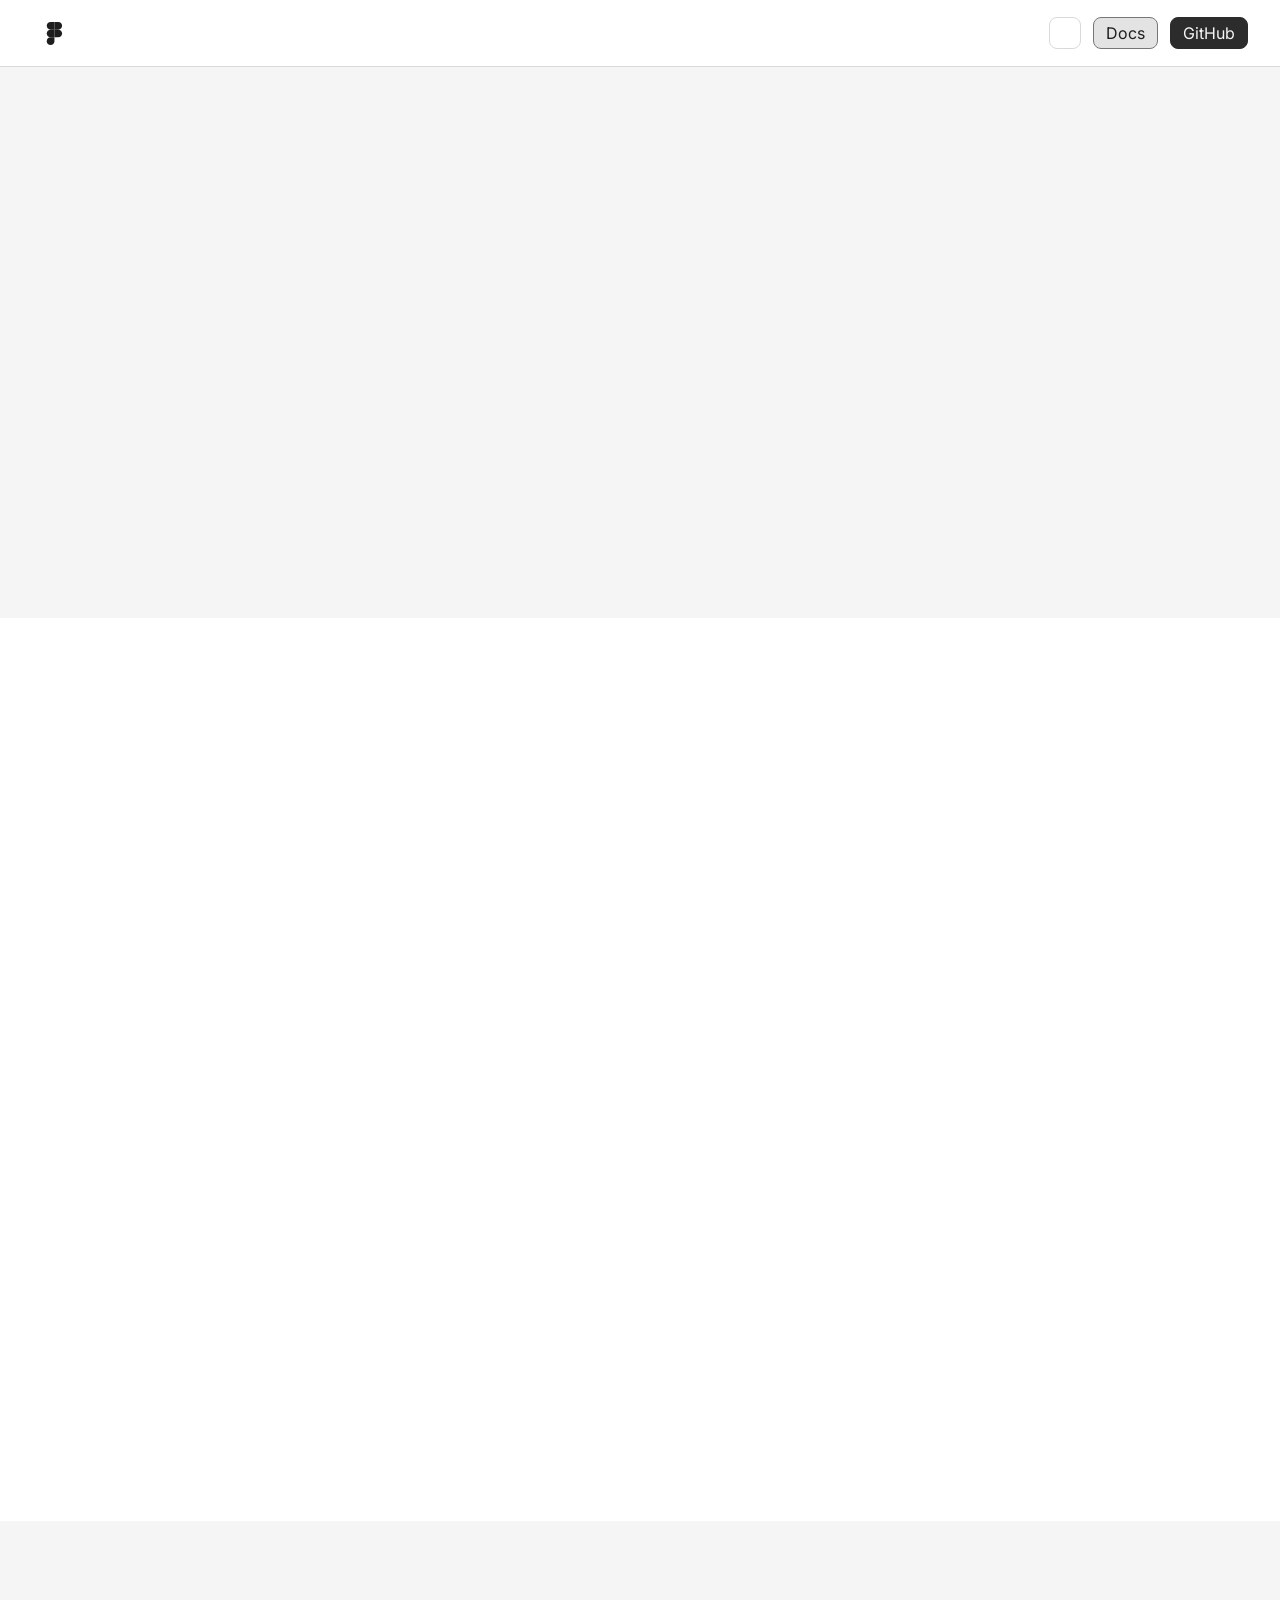
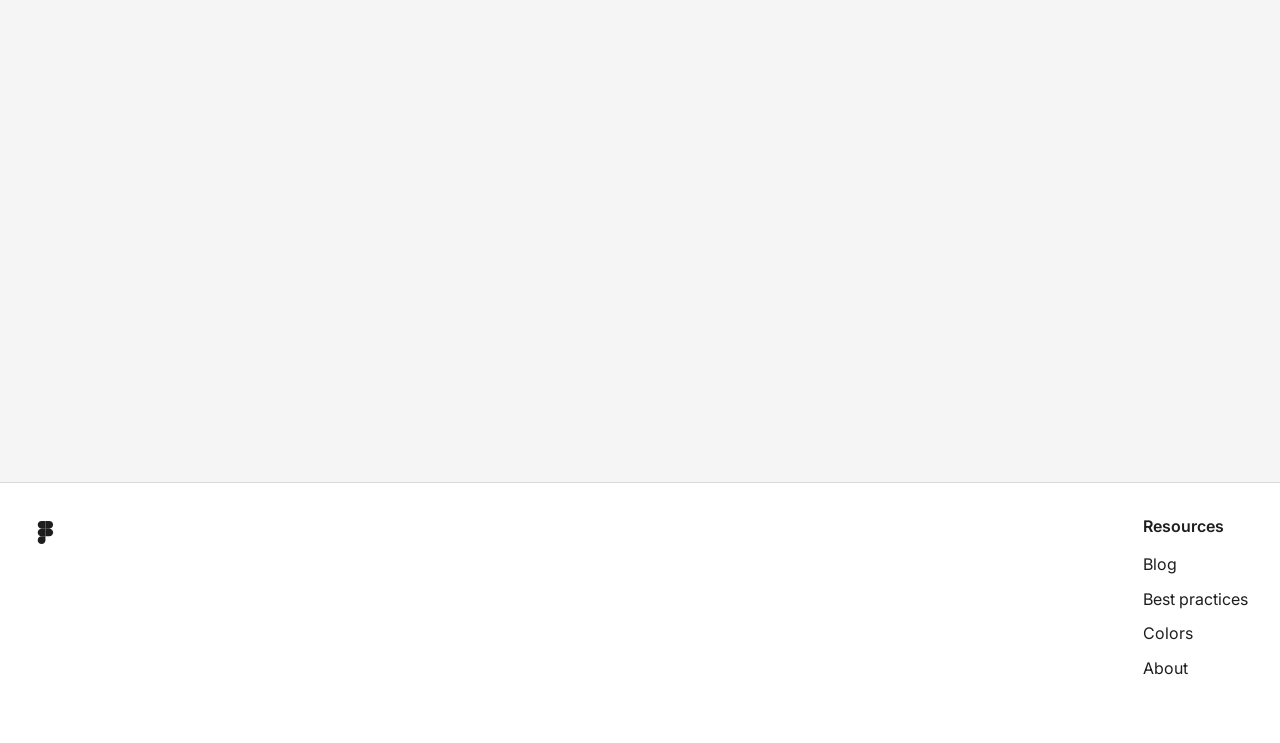
<file: index.html>
<!DOCTYPE html>
<html lang="en">
<head>
  <meta charset="UTF-8" />
  <script>
  (function(){var t=localStorage.getItem('naebro-theme');if(t)document.documentElement.setAttribute('data-theme',t);})();
</script>
  <meta name="viewport" content="width=device-width, initial-scale=1.0" />
  <title>Naebro's Projects</title>
  <link href="https://fonts.googleapis.com/css2?family=Playfair+Display:wght@600;700&family=Inter:wght@400;600&display=swap" rel="stylesheet" />
  <link rel="stylesheet" href="assets/global.css" />
</head>
<body>

  <!-- ── HEADER ── -->
  <header class="header">
    <div class="header__logo">
      <svg viewBox="0 0 24 36" fill="none" xmlns="http://www.w3.org/2000/svg" aria-hidden="true">
        <path d="M6 18C6 15.79 7.79 14 10 14H14V22H10C7.79 22 6 20.21 6 18Z"/>
        <path d="M14 14H18C20.21 14 22 15.79 22 18C22 20.21 20.21 22 18 22H14V14Z"/>
        <path d="M6 10C6 7.79 7.79 6 10 6H14V14H10C7.79 14 6 12.21 6 10Z"/>
        <path d="M14 6H18C20.21 6 22 7.79 22 10C22 12.21 20.21 14 18 14H14V6Z"/>
        <path d="M6 26C6 23.79 7.79 22 10 22H14V26C14 28.21 12.21 30 10 30C7.79 30 6 28.21 6 26Z"/>
      </svg>
    </div>

    <div class="header__auth">
      <button class="theme-toggle" id="theme-toggle" aria-label="Toggle dark mode">
        <i data-lucide="moon"></i>
      </button>
      <a href="docs.html" class="btn btn--outline"><i data-lucide="book-open"></i>Docs</a>
      <a href="https://github.com/naebros/" target="_blank" rel="noopener noreferrer" class="btn btn--dark">
        <i data-lucide="github"></i>GitHub
      </a>
    </div>
  </header>


  <!-- ── HERO ── -->
  <section class="hero">
    <h1 class="text-display-lg" data-reveal="fade-up">Naebro's projects</h1>
    <a href="docs.html" class="text-subtitle" data-reveal="fade-up" style="transition-delay: 100ms; color: inherit; text-decoration: none;">or view docs</a>
  </section>


  <!-- ── PROJECTS ── -->
  <section class="section" id="projects">
    <div class="section__heading content-width" data-reveal="fade-up">
      <h2 class="text-display-md">Projects</h2>
      <p class="text-label">Click to see more</p>
    </div>

    <!-- 3-column card grid — staggered reveal -->
    <div class="card-grid" data-reveal-stagger>
      <article class="card" data-project="0" role="button" tabindex="0" aria-label="Open Bot details">
        <div class="card__image">
          <i data-lucide="brain-circuit"></i>
        </div>
        <div class="card__body">
          <div class="card__text">
            <h3 class="text-display-sm">Groq Ai</h3>
            <p class="text-body">A telegram bot with free Ai from Groq</p>
          </div>
        </div>
      </article>

      <article class="card" data-project="1" role="button" tabindex="0" aria-label="Open Component Kit details">
        <div class="card__image">
          <i data-lucide="code-2"></i>
        </div>
        <div class="card__body">
          <div class="card__text">
            <h3 class="text-display-sm">Component Kit</h3>
            <p class="text-body">A reusable component library — buttons, inputs, modals, and more — designed with Figma tokens and exported to code.</p>
          </div>
        </div>
      </article>

      <article class="card" data-project="2" role="button" tabindex="0" aria-label="Open AI Playground details">
        <div class="card__image">
          <i data-lucide="sparkles"></i>
        </div>
        <div class="card__body">
          <div class="card__text">
            <h3 class="text-display-sm">AI Playground</h3>
            <p class="text-body">An interactive sandbox for testing AI prompts, comparing model outputs, and exploring creative generation workflows.</p>
          </div>
        </div>
      </article>
    </div>

    <!-- Full-width docs card -->
    <div class="card-row" data-reveal="fade-up">
      <article class="card">
        <div class="card__image">
          <i data-lucide="book-marked"></i>
        </div>
        <div class="card__body">
          <div class="card__text">
            <h3 class="text-display-sm">View the docs</h3>
            <p class="text-body">How to use my projects, and set up your own.</p>
          </div>
          <div class="card__actions">
            <a href="docs.html" class="btn btn--outline btn--md"><i data-lucide="arrow-right"></i>View</a>
          </div>
        </div>
      </article>
    </div>
  </section>


  <!-- ── DOWNLOAD ── -->
  <section class="hero hero--download" id="download">
    <h1 class="text-display-lg" data-reveal="fade-up">Download this site</h1>
    <p class="text-subtitle" data-reveal="fade-up" style="transition-delay: 80ms">Get the source code for this page</p>
    <div data-reveal="scale" style="transition-delay: 160ms">
      <a href="https://github.com/naebros/n_bro/archive/refs/heads/main.zip" class="btn--download">
        <i data-lucide="download"></i>Download HTML
      </a>
    </div>
  </section>


  <!-- ── FOOTER ── -->
  <footer class="footer">
    <div class="footer__logo">
      <svg width="23" height="35" viewBox="0 0 24 36" fill="none" xmlns="http://www.w3.org/2000/svg" aria-hidden="true">
        <path d="M6 18C6 15.79 7.79 14 10 14H14V22H10C7.79 22 6 20.21 6 18Z"/>
        <path d="M14 14H18C20.21 14 22 15.79 22 18C22 20.21 20.21 22 18 22H14V14Z"/>
        <path d="M6 10C6 7.79 7.79 6 10 6H14V14H10C7.79 14 6 12.21 6 10Z"/>
        <path d="M14 6H18C20.21 6 22 7.79 22 10C22 12.21 20.21 14 18 14H14V6Z"/>
        <path d="M6 26C6 23.79 7.79 22 10 22H14V26C14 28.21 12.21 30 10 30C7.79 30 6 28.21 6 26Z"/>
      </svg>
    </div>

    <nav class="footer__links" aria-label="Footer links">
      <span class="footer__links-title">Resources</span>
      <a href="#">Blog</a>
      <a href="#">Best practices</a>
      <a href="#">Colors</a>
      <a href="#">About</a>
    </nav>
  </footer>


  <!-- ── POPUP ── -->
  <div class="popup-overlay" id="popup-overlay" role="dialog" aria-modal="true" aria-labelledby="popup-title">
    <div class="popup" id="popup">
      <div class="popup__header">
        <div class="popup__icon" id="popup-icon"></div>
        <button class="popup__close" id="popup-close" aria-label="Close dialog"></button>
      </div>
      <h2 class="text-display-sm" id="popup-title"></h2>
      <p class="text-body-sm" id="popup-body"></p>
      <div class="popup__tags" id="popup-tags"></div>
      <div class="popup__footer">
        <button class="btn--popup-secondary" id="popup-cancel"></button>
        <button class="btn--popup-primary" id="popup-open" href="popup-href"></button>
      </div>
    </div>
  </div>


  <script type="module">
    import { createIcons, icons } from 'https://esm.sh/lucide@latest';

    // ── Icons ─────────────────────────────────────────────────────────────────
    const renderIcons = (root = document) =>
      createIcons({ icons, nameAttr: 'data-lucide', rootNode: root });

    // ── Dark mode ─────────────────────────────────────────────────────────────
    const THEME_KEY   = 'naebro-theme';
    const html        = document.documentElement;
    const themeToggle = document.getElementById('theme-toggle');

    function setTheme(theme) {
      html.setAttribute('data-theme', theme);
      localStorage.setItem(THEME_KEY, theme);
      themeToggle.innerHTML = theme === 'dark'
        ? '<i data-lucide="sun"></i>'
        : '<i data-lucide="moon"></i>';
      renderIcons(themeToggle);
    }

    setTheme(localStorage.getItem(THEME_KEY) ?? 'light');

    themeToggle.addEventListener('click', () => {
      setTheme(html.getAttribute('data-theme') === 'dark' ? 'light' : 'dark');
    });

    // ── Scroll reveal ─────────────────────────────────────────────────────────
    const revealObserver = new IntersectionObserver((entries) => {
      entries.forEach(entry => {
        if (entry.isIntersecting) {
          entry.target.classList.add('is-visible');
          revealObserver.unobserve(entry.target);
        }
      });
    }, { rootMargin: '-5% 0px -5% 0px', threshold: 0.1 });

    const staggerObserver = new IntersectionObserver((entries) => {
      entries.forEach(entry => {
        if (entry.isIntersecting) {
          entry.target.classList.add('is-visible');
          staggerObserver.unobserve(entry.target);
        }
      });
    }, { rootMargin: '-5% 0px -5% 0px', threshold: 0.1 });

    function initReveal() {
      document.querySelectorAll('[data-reveal]').forEach(el => revealObserver.observe(el));
      document.querySelectorAll('[data-reveal-stagger]').forEach(el => staggerObserver.observe(el));
    }

    // ── Project data (single source of truth) ──────────────────────────────
    const PROJECTS = [
      {
        icon: 'brain-circuit',
        title: 'Groq Ai',
        body: 'A clean telegram ai bot with real-time charts, interactive filters, and a fully responsive layout. Built with performance in mind — every component is optimised for fast rendering and smooth interactions across all screen sizes.',
        tags: ['Ai', 'Go', 'Telegram', 'Free'],
        href: "https://t.me/GroqAl_bot",
      },
      {
        icon: 'code-2',
        title: 'Component Kit',
        body: 'A comprehensive reusable component library covering buttons, inputs, modals, tooltips, and more. Designed with Figma variables and exported directly to production-ready code with full accessibility support.',
        tags: ['Figma', 'Storybook', 'TypeScript', 'CSS Tokens'],
      },
      {
        icon: 'sparkles',
        title: 'AI Playground',
        body: 'An interactive sandbox for testing AI prompts, comparing model outputs side-by-side, and exploring creative generation workflows. Supports streaming responses and lets you save, fork, and share prompt presets.',
        tags: ['Next.js', 'OpenAI API', 'Streaming', 'Vercel'],
      },
    ];

    // ── Popup ───────────────────────────────────────────────────────────────
    const overlay   = document.getElementById('popup-overlay');
    const popup     = document.getElementById('popup');
    const closeBtn  = document.getElementById('popup-close');
    const cancelBtn = document.getElementById('popup-cancel');
    const openBtn   = document.getElementById('popup-open');

    function openPopup(index) {
      const project = PROJECTS[index];

      document.getElementById('popup-title').textContent = project.title;
      document.getElementById('popup-body').textContent  = project.body;

      document.getElementById('popup-icon').innerHTML = `<i data-lucide="${project.icon}"></i>`;
      closeBtn.innerHTML  = `<i data-lucide="x"></i>`;
      cancelBtn.innerHTML = `<i data-lucide="x-circle"></i> Close`;
      openBtn.innerHTML   = `<i data-lucide="arrow-up-right"></i> Open project`;

      document.getElementById('popup-tags').innerHTML = project.tags
        .map(tag => `<span class="popup__tag"><i data-lucide="tag"></i>${tag}</span>`)
        .join('');

      renderIcons(popup);

      overlay.classList.add('is-open');
      document.body.style.overflow = 'hidden';
    }

    function closePopup() {
      overlay.classList.remove('is-open');
      document.body.style.overflow = '';
    }

    // Popup event bindings
    document.querySelectorAll('.card[data-project]').forEach(card => {
      card.addEventListener('click', () => openPopup(Number(card.dataset.project)));
      card.addEventListener('keydown', e => {
        if (e.key === 'Enter' || e.key === ' ') {
          e.preventDefault();
          openPopup(Number(card.dataset.project));
        }
      });
    });

    closeBtn.addEventListener('click', closePopup);
    cancelBtn.addEventListener('click', closePopup);
    overlay.addEventListener('click', e => { if (e.target === overlay) closePopup(); });
    document.addEventListener('keydown', e => { if (e.key === 'Escape') closePopup(); });

    // ── Nav active state (scroll-driven) ───────────────────────────────────
    const navPills = document.querySelectorAll('.nav__pill[href^="#"]');

    function setActivePill(sectionId) {
      navPills.forEach(pill =>
        pill.classList.toggle('is-active', pill.getAttribute('href') === `#${sectionId}`)
      );
    }

    navPills.forEach(pill => {
      const target = document.querySelector(pill.getAttribute('href'));
      if (!target) return;

      new IntersectionObserver(
        ([entry]) => { if (entry.isIntersecting) setActivePill(target.id); },
        { rootMargin: '-40% 0px -55% 0px' }
      ).observe(target);
    });

    // ── Smooth scroll for nav pills ────────────────────────────────────────
    const headerHeight = () => document.querySelector('.header').offsetHeight;

    navPills.forEach(pill => {
      pill.addEventListener('click', e => {
        e.preventDefault();
        const target = document.querySelector(pill.getAttribute('href'));
        if (!target) return;
        const scrollTop = target.getBoundingClientRect().top + window.scrollY - headerHeight();
        window.scrollTo({ top: scrollTop, behavior: 'smooth' });
      });
    });


    // ── Initial render & reveal ────────────────────────────────────────────
    renderIcons();
    initReveal();
  </script>

</body>
</html>
</file>
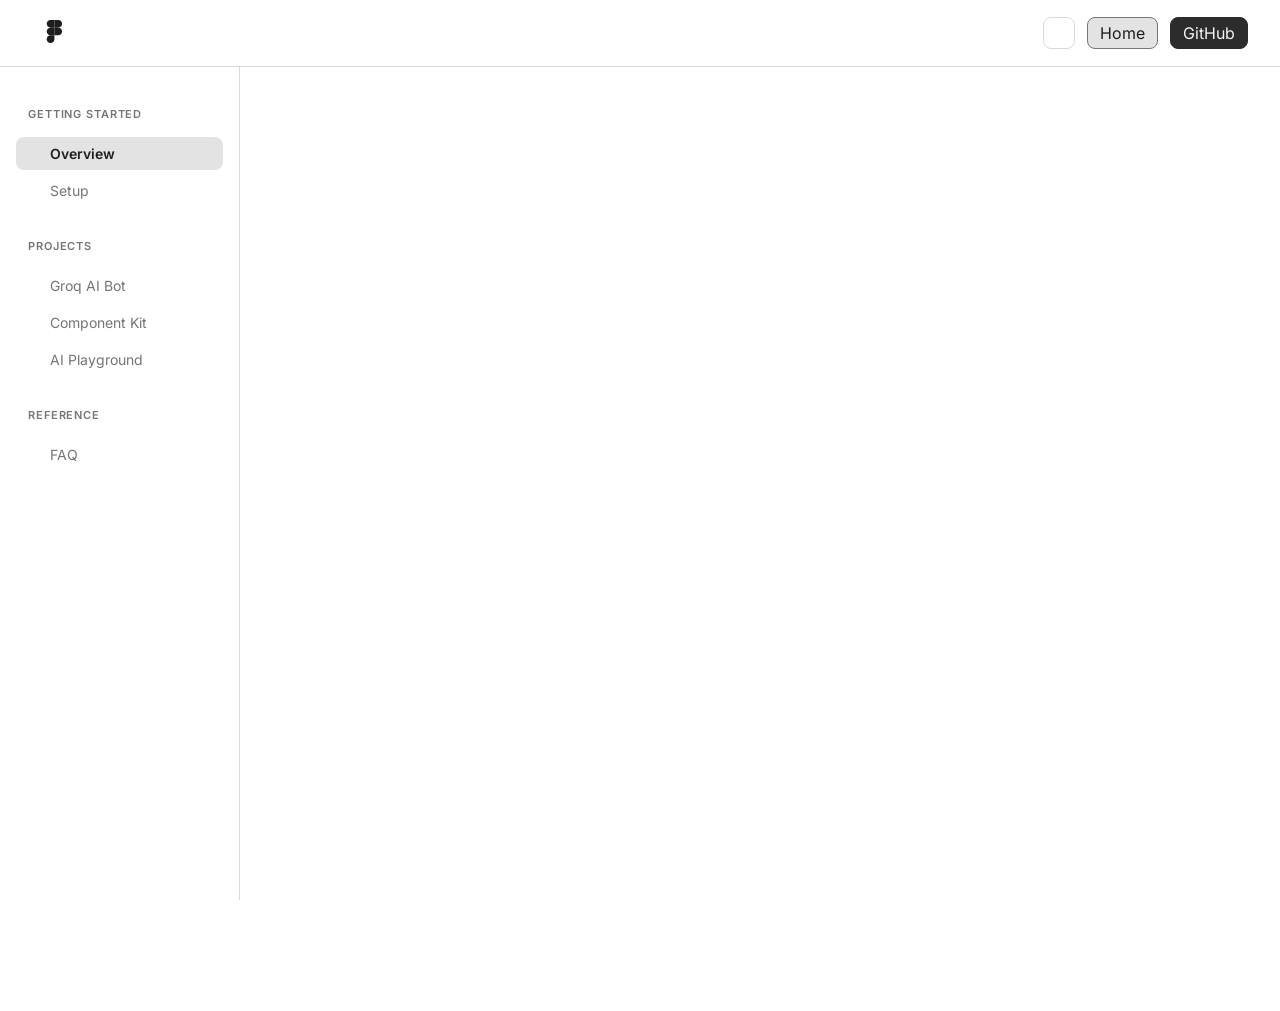
<file: docs.html>
<!DOCTYPE html>
<html lang="en">
<head>
  <meta charset="UTF-8" />
  <script>
  (function(){var t=localStorage.getItem('naebro-theme');if(t)document.documentElement.setAttribute('data-theme',t);})();
</script>
  <meta name="viewport" content="width=device-width, initial-scale=1.0" />
  <title>Docs — Naebro</title>
  <link href="https://fonts.googleapis.com/css2?family=Playfair+Display:wght@600;700&family=Inter:wght@400;600&display=swap" rel="stylesheet" />
  <link rel="stylesheet" href="assets/global.css" />
  <style>

    /* ── Layout ── */
    .docs-layout {
      display: flex;
      min-height: calc(100vh - 67px);
      background: var(--color-bg);
      transition: background var(--transition-normal);
    }

    /* ── Sidebar ── */
    .sidebar {
      position: sticky;
      top: 67px;
      height: calc(100vh - 67px);
      width: 240px;
      min-width: 240px;
      border-right: 1px solid var(--color-border);
      display: flex;
      flex-direction: column;
      overflow-y: auto;
      padding: var(--space-6) 0;
      gap: var(--space-5);
      background: var(--color-bg);
      transition: background var(--transition-normal), border-color var(--transition-normal);
    }

    .sidebar__group {
      display: flex;
      flex-direction: column;
      gap: var(--space-1);
      padding: 0 var(--space-4);
    }

    .sidebar__label {
      font-family: var(--font-body);
      font-weight: 600;
      font-size: 11px;
      letter-spacing: 0.08em;
      text-transform: uppercase;
      color: var(--color-text-muted);
      padding: var(--space-2) var(--space-3);
      margin-bottom: var(--space-1);
    }

    .sidebar__link {
      display: flex;
      align-items: center;
      gap: var(--space-2);
      padding: var(--space-2) var(--space-3);
      border-radius: var(--radius-md);
      font-family: var(--font-body);
      font-size: 14px;
      color: var(--color-text-muted);
      text-decoration: none;
      transition: background var(--transition-fast), color var(--transition-fast);
      cursor: pointer;
    }

    .sidebar__link:hover {
      background: var(--color-surface);
      color: var(--color-text);
    }

    .sidebar__link.is-active {
      background: var(--color-surface-alt);
      color: var(--color-text);
      font-weight: 600;
    }

    .sidebar__link [data-lucide] {
      width: 14px;
      height: 14px;
      flex-shrink: 0;
    }

    /* ── Main content ── */
    .docs-content {
      flex: 1;
      min-width: 0;
      padding: var(--space-8);
      max-width: 760px;
    }

    /* ── Doc sections ── */
    .doc-section {
      display: none;
      flex-direction: column;
      gap: var(--space-7);
      animation: fadeIn 0.3s ease;
    }

    .doc-section.is-active {
      display: flex;
    }

    @keyframes fadeIn {
      from { opacity: 0; transform: translateY(12px); }
      to   { opacity: 1; transform: translateY(0); }
    }

    /* ── Doc header ── */
    .doc-header {
      display: flex;
      flex-direction: column;
      gap: var(--space-3);
      padding-bottom: var(--space-6);
      border-bottom: 1px solid var(--color-border);
    }

    .doc-header__badge {
      display: inline-flex;
      align-items: center;
      gap: 6px;
      padding: 4px 10px;
      border-radius: 20px;
      font-size: 12px;
      font-family: var(--font-body);
      font-weight: 600;
      letter-spacing: 0.04em;
      width: fit-content;
    }

    .doc-header__badge--green {
      background: #d1fae5;
      color: #065f46;
      border: 1px solid #a7f3d0;
    }

    [data-theme='dark'] .doc-header__badge--green {
      background: #064e3b;
      color: #6ee7b7;
      border-color: #065f46;
    }

    .doc-header__badge--blue {
      background: #dbeafe;
      color: #1e40af;
      border: 1px solid #bfdbfe;
    }

    [data-theme='dark'] .doc-header__badge--blue {
      background: #1e3a8a;
      color: #93c5fd;
      border-color: #1e40af;
    }

    .doc-header__badge--purple {
      background: #ede9fe;
      color: #5b21b6;
      border: 1px solid #ddd6fe;
    }

    [data-theme='dark'] .doc-header__badge--purple {
      background: #4c1d95;
      color: #c4b5fd;
      border-color: #5b21b6;
    }

    .doc-header__badge--gray {
      background: var(--color-surface);
      color: var(--color-text-subtle);
      border: 1px solid var(--color-border);
    }

    .doc-header__meta {
      display: flex;
      align-items: center;
      gap: var(--space-3);
      flex-wrap: wrap;
    }

    .doc-header__meta-item {
      display: flex;
      align-items: center;
      gap: 5px;
      font-size: 13px;
      color: var(--color-text-muted);
      font-family: var(--font-body);
    }

    .doc-header__meta-item [data-lucide] {
      width: 13px;
      height: 13px;
    }

    /* ── Doc blocks ── */
    .doc-block {
      display: flex;
      flex-direction: column;
      gap: var(--space-4);
    }

    .doc-block__title {
      font-family: var(--font-display);
      font-weight: 600;
      font-size: 22px;
      color: var(--color-text);
      letter-spacing: -0.02em;
    }

    .doc-block p {
      font-family: var(--font-body);
      font-size: 15px;
      line-height: 1.7;
      color: var(--color-text-muted);
    }

    /* ── Code block ── */
    .code-block {
      position: relative;
      background: var(--color-surface);
      border: 1px solid var(--color-border);
      border-radius: var(--radius-lg);
      overflow: hidden;
      transition: background var(--transition-normal), border-color var(--transition-normal);
    }

    .code-block__header {
      display: flex;
      align-items: center;
      justify-content: space-between;
      padding: var(--space-3) var(--space-4);
      border-bottom: 1px solid var(--color-border);
      gap: var(--space-3);
    }

    .code-block__lang {
      font-family: var(--font-body);
      font-size: 12px;
      font-weight: 600;
      color: var(--color-text-muted);
      letter-spacing: 0.04em;
      text-transform: uppercase;
    }

    .code-block__copy {
      display: flex;
      align-items: center;
      gap: 5px;
      padding: 4px 10px;
      border-radius: var(--radius-sm);
      background: none;
      border: 1px solid var(--color-border);
      font-size: 12px;
      font-family: var(--font-body);
      color: var(--color-text-muted);
      cursor: pointer;
      transition: background var(--transition-fast), color var(--transition-fast);
    }

    .code-block__copy:hover {
      background: var(--color-surface-alt);
      color: var(--color-text);
    }

    .code-block__copy [data-lucide] {
      width: 12px;
      height: 12px;
    }

    .code-block pre {
      padding: var(--space-4);
      overflow-x: auto;
      margin: 0;
    }

    .code-block code {
      font-family: 'SF Mono', 'Fira Code', 'Fira Mono', 'Roboto Mono', monospace;
      font-size: 13px;
      line-height: 1.7;
      color: var(--color-text);
      white-space: pre;
    }

    /* ── Steps ── */
    .steps {
      display: flex;
      flex-direction: column;
      gap: 0;
      position: relative;
    }

    .step {
      display: flex;
      gap: var(--space-4);
      padding-bottom: var(--space-5);
      position: relative;
    }

    .step:last-child { padding-bottom: 0; }

    .step__indicator {
      display: flex;
      flex-direction: column;
      align-items: center;
      flex-shrink: 0;
    }

    .step__num {
      width: 28px;
      height: 28px;
      border-radius: 50%;
      background: var(--color-inverted-bg);
      color: var(--color-inverted-text);
      font-family: var(--font-body);
      font-weight: 600;
      font-size: 12px;
      display: flex;
      align-items: center;
      justify-content: center;
      flex-shrink: 0;
      transition: background var(--transition-normal), color var(--transition-normal);
    }

    .step__line {
      width: 1px;
      flex: 1;
      background: var(--color-border);
      margin-top: var(--space-2);
      min-height: 20px;
      transition: background var(--transition-normal);
    }

    .step:last-child .step__line { display: none; }

    .step__content {
      display: flex;
      flex-direction: column;
      gap: var(--space-2);
      padding-top: 4px;
      flex: 1;
    }

    .step__title {
      font-family: var(--font-body);
      font-weight: 600;
      font-size: 15px;
      color: var(--color-text);
    }

    .step__body {
      font-family: var(--font-body);
      font-size: 14px;
      line-height: 1.6;
      color: var(--color-text-muted);
    }

    /* ── Callout ── */
    .callout {
      display: flex;
      gap: var(--space-3);
      padding: var(--space-4);
      border-radius: var(--radius-lg);
      border-left: 3px solid;
    }

    .callout--info {
      background: #eff6ff;
      border-color: #3b82f6;
    }

    [data-theme='dark'] .callout--info {
      background: #1e3a5f;
    }

    .callout--warn {
      background: #fffbeb;
      border-color: #f59e0b;
    }

    [data-theme='dark'] .callout--warn {
      background: #451a03;
    }

    .callout__icon {
      flex-shrink: 0;
      margin-top: 2px;
    }

    .callout__icon [data-lucide] {
      width: 16px;
      height: 16px;
    }

    .callout--info .callout__icon { color: #3b82f6; }
    .callout--warn .callout__icon { color: #f59e0b; }

    .callout p {
      font-family: var(--font-body);
      font-size: 14px;
      line-height: 1.6;
      color: var(--color-text-subtle);
    }

    /* ── Tag list ── */
    .tag-list {
      display: flex;
      flex-wrap: wrap;
      gap: var(--space-2);
    }

    .tag {
      display: inline-flex;
      align-items: center;
      gap: 5px;
      padding: 4px 10px;
      border-radius: 20px;
      background: var(--color-surface);
      border: 1px solid var(--color-surface-alt);
      font-size: 13px;
      color: var(--color-text-subtle);
      font-family: var(--font-body);
      transition: background var(--transition-normal);
    }

    .tag [data-lucide] { width: 12px; height: 12px; }

    /* ── Feature grid ── */
    .feature-grid {
      display: grid;
      grid-template-columns: 1fr 1fr;
      gap: var(--space-4);
    }

    .feature-item {
      display: flex;
      flex-direction: column;
      gap: var(--space-2);
      padding: var(--space-4);
      border-radius: var(--radius-lg);
      background: var(--color-surface);
      border: 1px solid var(--color-border);
      transition: background var(--transition-normal), border-color var(--transition-normal);
    }

    .feature-item__icon {
      width: 36px;
      height: 36px;
      border-radius: var(--radius-md);
      background: var(--color-bg);
      border: 1px solid var(--color-border);
      display: flex;
      align-items: center;
      justify-content: center;
      transition: background var(--transition-normal);
    }

    .feature-item__icon [data-lucide] {
      width: 16px;
      height: 16px;
      color: var(--color-text-muted);
    }

    .feature-item__title {
      font-family: var(--font-body);
      font-weight: 600;
      font-size: 14px;
      color: var(--color-text);
    }

    .feature-item__desc {
      font-family: var(--font-body);
      font-size: 13px;
      line-height: 1.5;
      color: var(--color-text-muted);
    }

    /* ── Inline code ── */
    code:not(pre code) {
      font-family: 'SF Mono', 'Fira Code', monospace;
      font-size: 13px;
      padding: 2px 6px;
      border-radius: var(--radius-sm);
      background: var(--color-surface-alt);
      color: var(--color-text);
      border: 1px solid var(--color-border);
    }

    /* ── Divider ── */
    .divider {
      height: 1px;
      background: var(--color-border);
      transition: background var(--transition-normal);
    }

    /* ── Claude file-card style code block ── */
    .claude-code-block {
      border-radius: var(--radius-lg);
      border: 1px solid var(--color-border);
      overflow: hidden;
      background: var(--color-surface);
      transition: border-color var(--transition-normal), background var(--transition-normal);
    }

    /* Top bar — file card style */
    .claude-code-block__bar {
      display: flex;
      align-items: center;
      gap: var(--space-3);
      padding: 12px var(--space-4);
      background: var(--color-surface);
      border-bottom: 1px solid var(--color-border);
      transition: background var(--transition-normal), border-color var(--transition-normal);
    }

    [data-theme='light'] .claude-code-block__bar {
      background: var(--color-surface); transition: background var(--transition-normal);
      border-bottom-color: #2e2e2e;
    }

    .claude-code-block__icon {
      width: 36px;
      height: 36px;
      border-radius: var(--radius-md);
      background: var(--color-surface-alt);
      border: 1px solid var(--color-border);
      display: flex;
      align-items: center;
      justify-content: center;
      flex-shrink: 0;
      font-family: var(--font-body);
      font-size: 11px;
      font-weight: 600;
      color: var(--color-text-muted);
      letter-spacing: -0.5px;
      transition: background var(--transition-normal);
    }

    .claude-code-block__meta {
      display: flex;
      flex-direction: column;
      gap: 2px;
      flex: 1;
      min-width: 0;
    }

    .claude-code-block__filename {
      font-family: var(--font-body);
      font-size: 14px;
      font-weight: 600;
      color: var(--color-text);
      white-space: nowrap;
      overflow: hidden;
      text-overflow: ellipsis;
    }

    .claude-code-block__subtitle {
      font-family: var(--font-body);
      font-size: 12px;
      color: var(--color-text-muted);
    }

    .claude-code-block__open {
      display: flex;
      align-items: center;
      gap: 6px;
      padding: 7px 14px;
      border-radius: 20px;
      background: transparent;
      border: 1px solid var(--color-border-mid);
      font-family: var(--font-body);
      font-size: 13px;
      font-weight: 500;
      color: var(--color-text);
      cursor: pointer;
      white-space: nowrap;
      flex-shrink: 0;
      transition: background 0.15s ease, border-color 0.15s ease;
    }

    .claude-code-block__open:hover {
      background: var(--color-surface-alt);
      border-color: #666;
    }

    .claude-code-block__open [data-lucide] {
      width: 13px;
      height: 13px;
    }

    /* Code area */
    .claude-code-block__body {
      overflow: auto;
      max-height: 520px;
      background: #161616;
    }

    [data-theme='light'] .claude-code-block__body {
      background: #161616;
    }

    .claude-code-block__body pre {
      margin: 0;
      padding: var(--space-5);
    }

    .claude-code-block__body code {
      display: block;
      font-family: 'SF Mono', 'Fira Code', 'Fira Mono', monospace;
      font-size: 13px;
      line-height: 1.75;
      color: var(--color-text);
      white-space: pre;
    }

    /* ── Syntax tokens ── */
    .tok-comment  { color: #555; font-style: italic; }
    .tok-keyword  { color: #e06c75; }
    .tok-string   { color: #98c379; }
    .tok-fn       { color: #e06c75; }
    .tok-num      { color: #ffffff; }

    /* ── File card (inline, closed by default) ── */
    .file-card {
      display: flex;
      align-items: center;
      gap: var(--space-3);
      padding: 10px 14px;
      border-radius: var(--radius-lg);
      border: 1px solid var(--color-border);
      background: #1a1a1a;
      cursor: pointer;
      transition: border-color 0.15s ease, background 0.15s ease;
      user-select: none;
    }

    .file-card:hover { border-color: #555; background: #222; }

    .file-card__icon {
      width: 36px;
      height: 36px;
      border-radius: var(--radius-md);
      background: var(--color-surface-alt);
      border: 1px solid var(--color-border);
      display: flex;
      align-items: center;
      justify-content: center;
      font-family: var(--font-body);
      font-size: 11px;
      font-weight: 700;
      color: var(--color-text-muted);
      flex-shrink: 0;
      letter-spacing: -0.5px;
      transition: background var(--transition-normal);
    }

    .file-card__meta {
      display: flex;
      flex-direction: column;
      gap: 2px;
      flex: 1;
      min-width: 0;
    }

    .file-card__name {
      font-family: var(--font-body);
      font-size: 14px;
      font-weight: 600;
      color: var(--color-text);
    }

    .file-card__sub {
      font-family: var(--font-body);
      font-size: 12px;
      color: var(--color-text-muted);
    }

    .file-card__btn {
      padding: 6px 14px;
      border-radius: 20px;
      background: transparent;
      border: 1px solid var(--color-border-mid);
      font-family: var(--font-body);
      font-size: 13px;
      font-weight: 500;
      color: var(--color-text);
      cursor: pointer;
      white-space: nowrap;
      flex-shrink: 0;
      pointer-events: none; /* card handles click */
      transition: background 0.15s, border-color 0.15s;
    }

    .file-card:hover .file-card__btn {
      background: var(--color-surface-alt);
      border-color: #666;
    }

    /* ── Code panel (slides in from right) ── */
    .code-panel-overlay {
      position: fixed;
      inset: 0;
      z-index: 300;
      background: rgba(0,0,0,0.45);
      backdrop-filter: blur(3px);
      opacity: 0;
      pointer-events: none;
      transition: opacity 0.25s ease;
    }

    .code-panel-overlay.is-open {
      opacity: 1;
      pointer-events: all;
    }

    .code-panel {
      position: fixed;
      top: 0;
      right: 0;
      bottom: 0;
      z-index: 301;
      width: min(680px, 100vw);
      display: flex;
      flex-direction: column;
      background: var(--color-bg);
      border-left: 1px solid var(--color-border);
      transform: translateX(100%);
      box-shadow: -8px 0 40px rgba(0,0,0,0.12);
      transition: transform 0.3s cubic-bezier(0.4, 0, 0.2, 1), background var(--transition-normal), border-color var(--transition-normal);
    }

    .code-panel-overlay.is-open .code-panel {
      transform: translateX(0);
    }

    .code-panel__bar {
      display: flex;
      align-items: center;
      gap: var(--space-3);
      padding: 12px 16px;
      background: var(--color-surface);
      border-bottom: 1px solid var(--color-border);
      transition: background var(--transition-normal), border-color var(--transition-normal);
      flex-shrink: 0;
    }

    .code-panel__icon {
      width: 32px;
      height: 32px;
      border-radius: var(--radius-md);
      background: var(--color-surface-alt);
      border: 1px solid var(--color-border);
      display: flex;
      align-items: center;
      justify-content: center;
      font-family: var(--font-body);
      font-size: 10px;
      font-weight: 700;
      color: var(--color-text-muted);
      flex-shrink: 0;
      letter-spacing: -0.5px;
      transition: background var(--transition-normal);
    }

    .code-panel__meta {
      flex: 1;
      display: flex;
      flex-direction: column;
      gap: 2px;
    }

    .code-panel__filename {
      font-family: var(--font-body);
      font-size: 14px;
      font-weight: 600;
      color: var(--color-text);
    }

    .code-panel__subtitle {
      font-family: var(--font-body);
      font-size: 12px;
      color: var(--color-text-muted);
    }

    .code-panel__actions {
      display: flex;
      align-items: center;
      gap: var(--space-2);
    }

    .code-panel__copy {
      padding: 6px 14px;
      border-radius: 20px;
      background: transparent;
      border: 1px solid var(--color-border-mid);
      font-family: var(--font-body);
      font-size: 13px;
      font-weight: 500;
      color: var(--color-text);
      cursor: pointer;
      display: flex;
      align-items: center;
      gap: 5px;
      transition: background 0.15s, border-color 0.15s;
    }

    .code-panel__copy:hover { background: var(--color-surface-alt); border-color: #666; }
    .code-panel__copy [data-lucide] { width: 13px; height: 13px; }

    .code-panel__close {
      width: 32px;
      height: 32px;
      border-radius: var(--radius-md);
      background: none;
      border: 1px solid var(--color-border);
      color: var(--color-text-muted);
      cursor: pointer;
      display: flex;
      align-items: center;
      justify-content: center;
      transition: background 0.15s, color 0.15s;
    }

    .code-panel__close:hover { background: var(--color-surface-alt); color: var(--color-text); }
    .code-panel__close [data-lucide] { width: 14px; height: 14px; }

    .code-panel__body {
      flex: 1;
      overflow: auto;
      background: var(--color-bg);
      scrollbar-width: none;
    }

    .code-panel__body::-webkit-scrollbar {
      display: none;
    }

    .code-panel__body pre {
      margin: 0;
      padding: 20px 24px;
    }

    .code-panel__body code {
      display: block;
      font-family: 'SF Mono', 'Fira Code', monospace;
      font-size: 13px;
      line-height: 1.75;
      color: var(--color-text);
      white-space: pre;
    }

    /* ── Mobile ── */
    .sidebar-toggle {
      display: none;
    }

    @media (max-width: 768px) {
      .docs-layout { flex-direction: column; }

      .sidebar {
        position: static;
        width: 100%;
        height: auto;
        border-right: none;
        border-bottom: 1px solid var(--color-border);
        flex-direction: row;
        flex-wrap: nowrap;
        overflow-x: auto;
        overflow-y: visible;
        padding: var(--space-3) var(--space-4);
        gap: var(--space-2);
      }

      .sidebar__group {
        flex-direction: row;
        padding: 0;
        gap: var(--space-1);
        flex-shrink: 0;
      }

      .sidebar__label { display: none; }

      .docs-content {
        padding: var(--space-5) var(--space-4);
      }

      .feature-grid {
        grid-template-columns: 1fr;
      }
    }
  </style>
</head>
<body>

  <!-- ── HEADER ── -->
  <header class="header">
    <div class="header__logo">
      <a href="index.html" aria-label="Go to homepage">
        <svg viewBox="0 0 24 36" fill="none" xmlns="http://www.w3.org/2000/svg" aria-hidden="true">
          <path d="M6 18C6 15.79 7.79 14 10 14H14V22H10C7.79 22 6 20.21 6 18Z"/>
          <path d="M14 14H18C20.21 14 22 15.79 22 18C22 20.21 20.21 22 18 22H14V14Z"/>
          <path d="M6 10C6 7.79 7.79 6 10 6H14V14H10C7.79 14 6 12.21 6 10Z"/>
          <path d="M14 6H18C20.21 6 22 7.79 22 10C22 12.21 20.21 14 18 14H14V6Z"/>
          <path d="M6 26C6 23.79 7.79 22 10 22H14V26C14 28.21 12.21 30 10 30C7.79 30 6 28.21 6 26Z"/>
        </svg>
      </a>
    </div>

    <div class="header__auth">
      <button class="theme-toggle" id="theme-toggle" aria-label="Toggle dark mode">
        <i data-lucide="moon"></i>
      </button>
      <a href="index.html" class="btn btn--outline"><i data-lucide="house"></i>Home</a>
      <a href="https://github.com/naebros/" target="_blank" rel="noopener noreferrer" class="btn btn--dark">
        <i data-lucide="github"></i>GitHub
      </a>
    </div>
  </header>


  <!-- ── DOCS LAYOUT ── -->
  <div class="docs-layout">

    <!-- Sidebar -->
    <nav class="sidebar" aria-label="Documentation navigation">

      <div class="sidebar__group">
        <span class="sidebar__label">Getting started</span>
        <a class="sidebar__link is-active" data-section="overview" href="#">
          <i data-lucide="book-open"></i>Overview
        </a>
        <a class="sidebar__link" data-section="setup" href="#">
          <i data-lucide="settings-2"></i>Setup
        </a>
      </div>

      <div class="sidebar__group">
        <span class="sidebar__label">Projects</span>
        <a class="sidebar__link" data-section="groq" href="#">
          <i data-lucide="brain-circuit"></i>Groq AI Bot
        </a>
        <a class="sidebar__link" data-section="components" href="#">
          <i data-lucide="code-2"></i>Component Kit
        </a>
        <a class="sidebar__link" data-section="playground" href="#">
          <i data-lucide="sparkles"></i>AI Playground
        </a>
      </div>

      <div class="sidebar__group">
        <span class="sidebar__label">Reference</span>
        <a class="sidebar__link" data-section="faq" href="#">
          <i data-lucide="circle-help"></i>FAQ
        </a>
      </div>

    </nav>

    <!-- Content -->
    <main class="docs-content">

      <!-- ── OVERVIEW ── -->
      <div class="doc-section is-active" id="section-overview">

        <div class="doc-header" data-reveal="fade-up">
          <span class="doc-header__badge doc-header__badge--gray">
            <i data-lucide="book-open"></i>Getting started
          </span>
          <h1 class="text-display-md">Overview</h1>
          <p class="text-body">Welcome to Naebro's docs. Here you'll find everything you need to understand, use, and set up each project.</p>
          <div class="doc-header__meta">
            <span class="doc-header__meta-item"><i data-lucide="calendar"></i>Updated March 2026</span>
            <span class="doc-header__meta-item"><i data-lucide="layers"></i>3 projects</span>
          </div>
        </div>

        <div class="doc-block" data-reveal="fade-up">
          <h2 class="doc-block__title">What's here</h2>
          <p>This documentation covers all of Naebro's open-source projects. Each project has its own section with a description, setup guide, and usage examples.</p>
          <div class="feature-grid">
            <div class="feature-item">
              <div class="feature-item__icon"><i data-lucide="brain-circuit"></i></div>
              <div class="feature-item__title">Groq AI Bot</div>
              <div class="feature-item__desc">A Telegram bot powered by Groq's free AI API. Fast, lightweight, and easy to deploy.</div>
            </div>
            <div class="feature-item">
              <div class="feature-item__icon"><i data-lucide="code-2"></i></div>
              <div class="feature-item__title">Component Kit</div>
              <div class="feature-item__desc">A reusable UI library with buttons, inputs, modals, and more — Figma to code.</div>
            </div>
            <div class="feature-item">
              <div class="feature-item__icon"><i data-lucide="sparkles"></i></div>
              <div class="feature-item__title">AI Playground</div>
              <div class="feature-item__desc">An interactive sandbox for testing and comparing AI model outputs in real time.</div>
            </div>
            <div class="feature-item">
              <div class="feature-item__icon"><i data-lucide="download"></i></div>
              <div class="feature-item__title">Open source</div>
              <div class="feature-item__desc">All projects are free to download, fork, and use. No accounts, no paywalls.</div>
            </div>
          </div>
        </div>

        <div class="doc-block" data-reveal="fade-up">
          <h2 class="doc-block__title">Quick links</h2>
          <div class="tag-list">
            <span class="tag" style="cursor:pointer" data-section="groq"><i data-lucide="brain-circuit"></i>Groq AI docs</span>
            <span class="tag" style="cursor:pointer" data-section="components"><i data-lucide="code-2"></i>Component Kit docs</span>
            <span class="tag" style="cursor:pointer" data-section="playground"><i data-lucide="sparkles"></i>AI Playground docs</span>
            <a class="tag" href="https://github.com/naebros" target="_blank" rel="noopener"><i data-lucide="github"></i>GitHub</a>
          </div>
        </div>

      </div>


      <!-- ── SETUP ── -->
      <div class="doc-section" id="section-setup">

        <div class="doc-header" data-reveal="fade-up">
          <span class="doc-header__badge doc-header__badge--gray">
            <i data-lucide="settings-2"></i>Getting started
          </span>
          <h1 class="text-display-md">Setup</h1>
          <p class="text-body">No git required — copy the Worker source and deploy it directly from the Cloudflare dashboard.</p>
        </div>

        <div class="doc-block" data-reveal="fade-up">
          <h2 class="doc-block__title">Prerequisites</h2>
          <p>Make sure you have these before starting.</p>
          <div class="tag-list">
            <span class="tag"><i data-lucide="box"></i>Node.js 18+</span>
            <span class="tag"><i data-lucide="cloud"></i>Cloudflare account</span>
            <span class="tag"><i data-lucide="bot"></i>Telegram bot token</span>
            <span class="tag"><i data-lucide="key"></i>Groq API key</span>
          </div>
        </div>

        <div class="doc-block" data-reveal="fade-up">
          <h2 class="doc-block__title">Quick start</h2>
          <div class="steps">
            <div class="step">
              <div class="step__indicator">
                <div class="step__num">1</div>
                <div class="step__line"></div>
              </div>
              <div class="step__content">
                <div class="step__title">Install Wrangler CLI</div>
                <div class="code-block">
                  <div class="code-block__header">
                    <span class="code-block__lang">bash</span>
                    <button class="code-block__copy" data-copy="npm install -g wrangler
wrangler login"><i data-lucide="copy"></i>Copy</button>
                  </div>
                  <pre><code>npm install -g wrangler
wrangler login</code></pre>
                </div>
              </div>
            </div>

            <div class="step">
              <div class="step__indicator">
                <div class="step__num">2</div>
                <div class="step__line"></div>
              </div>
              <div class="step__content">
                <div class="step__title">Get the source code</div>
                <div class="step__body">Copy the Worker source and paste it into the Cloudflare dashboard editor.</div>
                <div class="file-card" id="open-code-btn" role="button" tabindex="0" aria-label="Open worker.js source code">
                  <div class="file-card__icon">&lt;/&gt;</div>
                  <div class="file-card__meta">
                    <span class="file-card__name">worker.js</span>
                    <span class="file-card__sub">Code &middot; JavaScript</span>
                  </div>
                  <button class="file-card__btn" tabindex="-1">Open</button>
                </div>
              </div>
            </div>

            <div class="step">
              <div class="step__indicator">
                <div class="step__num">3</div>
                <div class="step__line"></div>
              </div>
              <div class="step__content">
                <div class="step__title">Add your secrets</div>
                <div class="step__body">Run each command separately — Wrangler will prompt for the value.</div>
                <div class="code-block">
                  <div class="code-block__header">
                    <span class="code-block__lang">bash</span>
                    <button class="code-block__copy" data-copy="wrangler secret put TELEGRAM_TOKEN
wrangler secret put GROQ_API_KEY
wrangler secret put GROQ_MODEL
wrangler secret put GROQ_VISION_MODEL"><i data-lucide="copy"></i>Copy</button>
                  </div>
                  <pre><code>wrangler secret put TELEGRAM_TOKEN
wrangler secret put GROQ_API_KEY
wrangler secret put GROQ_MODEL
wrangler secret put GROQ_VISION_MODEL</code></pre>
                </div>
              </div>
            </div>

            <div class="step">
              <div class="step__indicator">
                <div class="step__num">4</div>
                <div class="step__line"></div>
              </div>
              <div class="step__content">
                <div class="step__title">Deploy & register webhook</div>
                <div class="code-block">
                  <div class="code-block__header">
                    <span class="code-block__lang">bash</span>
                    <button class="code-block__copy" data-copy="wrangler deploy"><i data-lucide="copy"></i>Copy</button>
                  </div>
                  <pre><code>wrangler deploy</code></pre>
                </div>
                <div class="step__body">Then open <code>https://your-worker.workers.dev/setup</code> once in the browser to register the Telegram webhook.</div>
              </div>
            </div>
          </div>
        </div>

      </div>


      <!-- ── GROQ AI BOT ── -->
      <div class="doc-section" id="section-groq">

        <div class="doc-header" data-reveal="fade-up">
          <span class="doc-header__badge doc-header__badge--green">
            <i data-lucide="brain-circuit"></i>Project
          </span>
          <h1 class="text-display-md">Groq AI Bot</h1>
          <p class="text-body">A Telegram bot running on a Cloudflare Worker. Supports text, voice, and image messages — powered entirely by Groq's free API.</p>
          <div class="doc-header__meta">
            <span class="doc-header__meta-item"><i data-lucide="code-2"></i>JavaScript</span>
            <span class="doc-header__meta-item"><i data-lucide="cloud"></i>Cloudflare Workers</span>
            <span class="doc-header__meta-item"><i data-lucide="zap"></i>Free to deploy</span>
            <span class="doc-header__meta-item"><i data-lucide="message-circle"></i>Telegram</span>
          </div>
        </div>

        <div class="doc-block" data-reveal="fade-up">
          <h2 class="doc-block__title">What it does</h2>
          <p>The bot runs as a Cloudflare Worker — no server needed. Telegram sends updates to your Worker via webhook, the Worker calls Groq's API, and sends the reply back. History is kept per user in memory for up to 10 turns.</p>
          <div class="feature-grid">
            <div class="feature-item">
              <div class="feature-item__icon"><i data-lucide="message-square"></i></div>
              <div class="feature-item__title">Text chat</div>
              <div class="feature-item__desc">Full conversation history per user, trimmed automatically to the last 10 exchanges.</div>
            </div>
            <div class="feature-item">
              <div class="feature-item__icon"><i data-lucide="mic"></i></div>
              <div class="feature-item__title">Voice messages</div>
              <div class="feature-item__desc">Transcribed with Groq Whisper (<code>whisper-large-v3-turbo</code>), then answered as regular text.</div>
            </div>
            <div class="feature-item">
              <div class="feature-item__icon"><i data-lucide="image"></i></div>
              <div class="feature-item__title">Photo analysis</div>
              <div class="feature-item__desc">Images analysed by <code>meta-llama/llama-4-scout-17b-16e-instruct</code> with optional caption prompt.</div>
            </div>
            <div class="feature-item">
              <div class="feature-item__icon"><i data-lucide="terminal"></i></div>
              <div class="feature-item__title">Commands</div>
              <div class="feature-item__desc"><code>/start</code>, <code>/help</code>, <code>/clear</code> — command messages are auto-deleted from the chat.</div>
            </div>
          </div>
        </div>

        <div class="doc-block" data-reveal="fade-up">
          <h2 class="doc-block__title">Prerequisites</h2>
          <div class="tag-list">
            <span class="tag"><i data-lucide="cloud"></i>Cloudflare account (free)</span>
            <span class="tag"><i data-lucide="bot"></i>Telegram bot token via @BotFather</span>
            <span class="tag"><i data-lucide="key"></i>Groq API key — console.groq.com</span>
            <span class="tag"><i data-lucide="terminal"></i>Wrangler CLI</span>
          </div>
        </div>

        <div class="doc-block" data-reveal="fade-up">
          <h2 class="doc-block__title">Deploy to Cloudflare</h2>
          <div class="steps">

            <div class="step">
              <div class="step__indicator"><div class="step__num">1</div><div class="step__line"></div></div>
              <div class="step__content">
                <div class="step__title">Install Wrangler and log in</div>
                <div class="code-block">
                  <div class="code-block__header">
                    <span class="code-block__lang">bash</span>
                    <button class="code-block__copy" data-copy="npm install -g wrangler
wrangler login"><i data-lucide="copy"></i>Copy</button>
                  </div>
                  <pre><code>npm install -g wrangler
wrangler login</code></pre>
                </div>
              </div>
            </div>

            <div class="step">
              <div class="step__indicator"><div class="step__num">2</div><div class="step__line"></div></div>
              <div class="step__content">
                <div class="step__title">Get the source code</div>
                <div class="step__body">Open the file, copy the code, and paste it into the Cloudflare dashboard editor.</div>
                <div class="file-card" id="open-code-btn-groq" role="button" tabindex="0" aria-label="Open worker.js">
                  <div class="file-card__icon">&lt;/&gt;</div>
                  <div class="file-card__meta">
                    <span class="file-card__name">worker.js</span>
                    <span class="file-card__sub">Code &middot; JavaScript</span>
                  </div>
                  <button class="file-card__btn" tabindex="-1">Open</button>
                </div>
              </div>
            </div>

            <div class="step">
              <div class="step__indicator"><div class="step__num">3</div><div class="step__line"></div></div>
              <div class="step__content">
                <div class="step__title">Set secrets in Cloudflare</div>
                <div class="step__body">Secrets are stored securely — never in code or <code>wrangler.toml</code>.</div>
                <div class="code-block">
                  <div class="code-block__header">
                    <span class="code-block__lang">bash</span>
                    <button class="code-block__copy" data-copy="wrangler secret put TELEGRAM_TOKEN
wrangler secret put GROQ_API_KEY
wrangler secret put GROQ_MODEL
wrangler secret put GROQ_VISION_MODEL"><i data-lucide="copy"></i>Copy</button>
                  </div>
                  <pre><code>wrangler secret put TELEGRAM_TOKEN
wrangler secret put GROQ_API_KEY
wrangler secret put GROQ_MODEL
wrangler secret put GROQ_VISION_MODEL</code></pre>
                </div>
              </div>
            </div>

            <div class="step">
              <div class="step__indicator"><div class="step__num">4</div><div class="step__line"></div></div>
              <div class="step__content">
                <div class="step__title">Deploy the Worker</div>
                <div class="code-block">
                  <div class="code-block__header">
                    <span class="code-block__lang">bash</span>
                    <button class="code-block__copy" data-copy="wrangler deploy"><i data-lucide="copy"></i>Copy</button>
                  </div>
                  <pre><code>wrangler deploy</code></pre>
                </div>
              </div>
            </div>

            <div class="step">
              <div class="step__indicator"><div class="step__num">5</div><div class="step__line"></div></div>
              <div class="step__content">
                <div class="step__title">Register the webhook</div>
                <div class="step__body">Open this URL once in your browser — it registers the Telegram webhook automatically. Replace with your actual Worker URL.</div>
                <div class="code-block">
                  <div class="code-block__header">
                    <span class="code-block__lang">url</span>
                    <button class="code-block__copy" data-copy="https://your-worker.workers.dev/setup"><i data-lucide="copy"></i>Copy</button>
                  </div>
                  <pre><code>https://your-worker.workers.dev/setup</code></pre>
                </div>
                <div class="step__body">You should see <code>{"ok":true}</code> in the response. The bot is now live.</div>
              </div>
            </div>

          </div>
        </div>

        <div class="doc-block" data-reveal="fade-up">
          <h2 class="doc-block__title">Environment variables</h2>
          <p>These are set as Cloudflare secrets (not in code). All four are required.</p>
          <div class="code-block">
            <div class="code-block__header">
              <span class="code-block__lang">secrets</span>
              <button class="code-block__copy" data-copy="TELEGRAM_TOKEN        # from @BotFather
GROQ_API_KEY          # from console.groq.com
GROQ_MODEL            # e.g. llama-3.3-70b-versatile
GROQ_VISION_MODEL     # e.g. meta-llama/llama-4-scout-17b-16e-instruct"><i data-lucide="copy"></i>Copy</button>
            </div>
            <pre><code>TELEGRAM_TOKEN        # from @BotFather
GROQ_API_KEY          # from console.groq.com
GROQ_MODEL            # e.g. llama-3.3-70b-versatile
GROQ_VISION_MODEL     # e.g. meta-llama/llama-4-scout-17b-16e-instruct</code></pre>
          </div>
        </div>

        <div class="doc-block" data-reveal="fade-up">
          <h2 class="doc-block__title">Bot commands</h2>
          <p>Command messages are automatically deleted from the chat after processing.</p>
          <div class="feature-grid">
            <div class="feature-item">
              <div class="feature-item__icon"><i data-lucide="play"></i></div>
              <div class="feature-item__title"><code>/start</code></div>
              <div class="feature-item__desc">Clears session history and shows a welcome message with available commands.</div>
            </div>
            <div class="feature-item">
              <div class="feature-item__icon"><i data-lucide="circle-help"></i></div>
              <div class="feature-item__title"><code>/help</code></div>
              <div class="feature-item__desc">Lists all bot capabilities — text, voice, photo, and commands.</div>
            </div>
            <div class="feature-item">
              <div class="feature-item__icon"><i data-lucide="trash-2"></i></div>
              <div class="feature-item__title"><code>/clear</code></div>
              <div class="feature-item__desc">Shows an inline confirm/cancel button before wiping the user's conversation history.</div>
            </div>
          </div>
        </div>

        <div class="doc-block" data-reveal="fade-up">
          <h2 class="doc-block__title">Notes</h2>
          <div class="callout callout--warn">
            <span class="callout__icon"><i data-lucide="triangle-alert"></i></span>
            <p>Conversation history lives in the Worker's memory (<code>userSessions</code> Map) and is lost on Worker restart or cold start. For persistent history, you'd need Cloudflare KV or D1.</p>
          </div>
        </div>

        <div class="doc-block" data-reveal="fade-up">
          <h2 class="doc-block__title">Try it live</h2>
          <p>The hosted bot is already running — no setup needed to try it.</p>
          <a href="https://t.me/GroqAl_bot" target="_blank" rel="noopener noreferrer" class="btn btn--dark btn--md" style="width:fit-content">
            <i data-lucide="arrow-up-right"></i>Open in Telegram
          </a>
        </div>

      </div>


      <!-- ── COMPONENT KIT ── -->
      <div class="doc-section" id="section-components">

        <div class="doc-header" data-reveal="fade-up">
          <span class="doc-header__badge doc-header__badge--blue">
            <i data-lucide="code-2"></i>Project
          </span>
          <h1 class="text-display-md">Component Kit</h1>
          <p class="text-body">A reusable component library with buttons, inputs, modals, tooltips, and more — designed in Figma and exported to production-ready code.</p>
          <div class="doc-header__meta">
            <span class="doc-header__meta-item"><i data-lucide="figma"></i>Figma</span>
            <span class="doc-header__meta-item"><i data-lucide="layers"></i>TypeScript</span>
            <span class="doc-header__meta-item"><i data-lucide="accessibility"></i>Accessible</span>
          </div>
        </div>

        <div class="doc-block" data-reveal="fade-up">
          <h2 class="doc-block__title">What's included</h2>
          <div class="feature-grid">
            <div class="feature-item">
              <div class="feature-item__icon"><i data-lucide="square"></i></div>
              <div class="feature-item__title">Buttons</div>
              <div class="feature-item__desc">Primary, secondary, ghost, icon-only. With icon-reveal hover animations.</div>
            </div>
            <div class="feature-item">
              <div class="feature-item__icon"><i data-lucide="text-cursor-input"></i></div>
              <div class="feature-item__title">Inputs</div>
              <div class="feature-item__desc">Text, password, search, textarea. With validation states and labels.</div>
            </div>
            <div class="feature-item">
              <div class="feature-item__icon"><i data-lucide="panel-top"></i></div>
              <div class="feature-item__title">Modals</div>
              <div class="feature-item__desc">Animated dialogs with overlay, keyboard trap, and accessible roles.</div>
            </div>
            <div class="feature-item">
              <div class="feature-item__icon"><i data-lucide="tag"></i></div>
              <div class="feature-item__title">Tags & Badges</div>
              <div class="feature-item__desc">Pill-shaped labels in multiple colour variants with icon support.</div>
            </div>
          </div>
        </div>

        <div class="doc-block" data-reveal="fade-up">
          <h2 class="doc-block__title">Usage</h2>
          <p>Import components directly. Each one is fully typed and uses CSS tokens for theming.</p>
          <div class="code-block">
            <div class="code-block__header">
              <span class="code-block__lang">TypeScript</span>
              <button class="code-block__copy" data-copy='import { Button, Modal, Input } from "@naebro/component-kit";

export default function App() {
  return <Button variant="primary">Click me</Button>;
}'><i data-lucide="copy"></i>Copy</button>
            </div>
            <pre><code>import { Button, Modal, Input } from "@naebro/component-kit";

export default function App() {
  return &lt;Button variant="primary"&gt;Click me&lt;/Button&gt;;
}</code></pre>
          </div>
        </div>

        <div class="doc-block" data-reveal="fade-up">
          <div class="callout callout--warn">
            <span class="callout__icon"><i data-lucide="triangle-alert"></i></span>
            <p>Component Kit is still in active development. Some APIs may change between minor versions. Pin to a specific version in production.</p>
          </div>
        </div>

      </div>


      <!-- ── AI PLAYGROUND ── -->
      <div class="doc-section" id="section-playground">

        <div class="doc-header" data-reveal="fade-up">
          <span class="doc-header__badge doc-header__badge--purple">
            <i data-lucide="sparkles"></i>Project
          </span>
          <h1 class="text-display-md">AI Playground</h1>
          <p class="text-body">An interactive sandbox for testing AI prompts, comparing model outputs side-by-side, and exploring creative generation workflows.</p>
          <div class="doc-header__meta">
            <span class="doc-header__meta-item"><i data-lucide="layers"></i>Next.js</span>
            <span class="doc-header__meta-item"><i data-lucide="zap"></i>Streaming</span>
            <span class="doc-header__meta-item"><i data-lucide="globe"></i>Vercel</span>
          </div>
        </div>

        <div class="doc-block" data-reveal="fade-up">
          <h2 class="doc-block__title">Features</h2>
          <p>The Playground is built for speed and experimentation. Every feature is designed around fast iteration.</p>
          <div class="feature-grid">
            <div class="feature-item">
              <div class="feature-item__icon"><i data-lucide="split-square-horizontal"></i></div>
              <div class="feature-item__title">Side-by-side comparison</div>
              <div class="feature-item__desc">Run the same prompt against multiple models simultaneously and compare outputs.</div>
            </div>
            <div class="feature-item">
              <div class="feature-item__icon"><i data-lucide="radio"></i></div>
              <div class="feature-item__title">Streaming responses</div>
              <div class="feature-item__desc">Tokens stream in real time — no waiting for the full response.</div>
            </div>
            <div class="feature-item">
              <div class="feature-item__icon"><i data-lucide="bookmark"></i></div>
              <div class="feature-item__title">Save presets</div>
              <div class="feature-item__desc">Save, fork, and share your favourite prompt configurations.</div>
            </div>
            <div class="feature-item">
              <div class="feature-item__icon"><i data-lucide="sliders-horizontal"></i></div>
              <div class="feature-item__title">Parameter control</div>
              <div class="feature-item__desc">Adjust temperature, max tokens, top-p, and more from the UI.</div>
            </div>
          </div>
        </div>

        <div class="doc-block" data-reveal="fade-up">
          <h2 class="doc-block__title">Self-host</h2>
          <div class="steps">
            <div class="step">
              <div class="step__indicator">
                <div class="step__num">1</div>
                <div class="step__line"></div>
              </div>
              <div class="step__content">
                <div class="step__title">Install dependencies</div>
                <div class="code-block">
                  <div class="code-block__header">
                    <span class="code-block__lang">bash</span>
                    <button class="code-block__copy" data-copy="npm install"><i data-lucide="copy"></i>Copy</button>
                  </div>
                  <pre><code>npm install</code></pre>
                </div>
              </div>
            </div>
            <div class="step">
              <div class="step__indicator">
                <div class="step__num">2</div>
                <div class="step__line"></div>
              </div>
              <div class="step__content">
                <div class="step__title">Add your OpenAI key</div>
                <div class="code-block">
                  <div class="code-block__header">
                    <span class="code-block__lang">.env.local</span>
                    <button class="code-block__copy" data-copy="OPENAI_API_KEY=sk-..."><i data-lucide="copy"></i>Copy</button>
                  </div>
                  <pre><code>OPENAI_API_KEY=sk-...</code></pre>
                </div>
              </div>
            </div>
            <div class="step">
              <div class="step__indicator">
                <div class="step__num">3</div>
                <div class="step__line"></div>
              </div>
              <div class="step__content">
                <div class="step__title">Start the dev server</div>
                <div class="code-block">
                  <div class="code-block__header">
                    <span class="code-block__lang">bash</span>
                    <button class="code-block__copy" data-copy="npm run dev"><i data-lucide="copy"></i>Copy</button>
                  </div>
                  <pre><code>npm run dev</code></pre>
                </div>
              </div>
            </div>
          </div>
        </div>

      </div>


      <!-- ── FAQ ── -->
      <div class="doc-section" id="section-faq">

        <div class="doc-header" data-reveal="fade-up">
          <span class="doc-header__badge doc-header__badge--gray">
            <i data-lucide="circle-help"></i>Reference
          </span>
          <h1 class="text-display-md">FAQ</h1>
          <p class="text-body">Common questions about Naebro's projects.</p>
        </div>

        <div class="doc-block" data-reveal="fade-up">
          <h2 class="doc-block__title">Is everything free?</h2>
          <p>Yes. All projects are open source and free to use. Some projects (like Groq AI Bot) require free third-party API keys, but there are no paid tiers in the projects themselves.</p>
        </div>

        <div class="divider" data-reveal="fade-up"></div>

        <div class="doc-block" data-reveal="fade-up">
          <h2 class="doc-block__title">Where's the source code?</h2>
          <p>Everything lives on GitHub at <a href="https://github.com/naebros" target="_blank" rel="noopener" style="color: var(--color-text); text-decoration: underline;">github.com/naebros</a>. You can also download the full repo as a zip from the homepage.</p>
        </div>

        <div class="divider" data-reveal="fade-up"></div>

        <div class="doc-block" data-reveal="fade-up">
          <h2 class="doc-block__title">Can I contribute?</h2>
          <p>Pull requests are welcome. Open an issue first to discuss what you'd like to change, especially for larger features.</p>
        </div>

        <div class="divider" data-reveal="fade-up"></div>

        <div class="doc-block" data-reveal="fade-up">
          <h2 class="doc-block__title">How do I report a bug?</h2>
          <p>Open an issue on the relevant GitHub repository. Include steps to reproduce, expected behaviour, and actual behaviour. Screenshots or logs are very helpful.</p>
        </div>

      </div>

    </main>
  </div>


  <script type="module">
    import { createIcons, icons } from 'https://esm.sh/lucide@latest';

    // ── Icons ─────────────────────────────────────────────────────────────────
    const renderIcons = (root = document) =>
      createIcons({ icons, nameAttr: 'data-lucide', rootNode: root });

    // ── Dark mode ─────────────────────────────────────────────────────────────
    const THEME_KEY   = 'naebro-theme';
    const html        = document.documentElement;
    const themeToggle = document.getElementById('theme-toggle');

    function setTheme(theme) {
      html.setAttribute('data-theme', theme);
      localStorage.setItem(THEME_KEY, theme);
      themeToggle.innerHTML = theme === 'dark'
        ? '<i data-lucide="sun"></i>'
        : '<i data-lucide="moon"></i>';
      renderIcons(themeToggle);
    }

    setTheme(localStorage.getItem(THEME_KEY) ?? 'light');

    themeToggle.addEventListener('click', () => {
      setTheme(html.getAttribute('data-theme') === 'dark' ? 'light' : 'dark');
    });

    // ── Scroll reveal ─────────────────────────────────────────────────────────
    const revealObserver = new IntersectionObserver((entries) => {
      entries.forEach(entry => {
        if (entry.isIntersecting) {
          entry.target.classList.add('is-visible');
          revealObserver.unobserve(entry.target);
        }
      });
    }, { rootMargin: '-5% 0px -5% 0px', threshold: 0.1 });

    const staggerObserver = new IntersectionObserver((entries) => {
      entries.forEach(entry => {
        if (entry.isIntersecting) {
          entry.target.classList.add('is-visible');
          staggerObserver.unobserve(entry.target);
        }
      });
    }, { rootMargin: '-5% 0px -5% 0px', threshold: 0.1 });

    function initReveal() {
      document.querySelectorAll('[data-reveal]').forEach(el => revealObserver.observe(el));
      document.querySelectorAll('[data-reveal-stagger]').forEach(el => staggerObserver.observe(el));
    }

    // ── Sidebar navigation ─────────────────────────────────────────────────
    const links    = document.querySelectorAll('.sidebar__link[data-section]');
    const sections = document.querySelectorAll('.doc-section');

    function showSection(id) {
      sections.forEach(s => s.classList.remove('is-active'));
      links.forEach(l => l.classList.remove('is-active'));

      const target = document.getElementById(`section-${id}`);
      if (target) target.classList.add('is-active');

      const activeLink = document.querySelector(`.sidebar__link[data-section="${id}"]`);
      if (activeLink) activeLink.classList.add('is-active');

      // Re-trigger scroll reveal for newly visible section
      target?.querySelectorAll('[data-reveal]').forEach(el => {
        el.classList.remove('is-visible');
        setTimeout(() => revealObserver.observe(el), 50);
      });

      window.scrollTo({ top: 0, behavior: 'smooth' });
    }

    links.forEach(link => {
      link.addEventListener('click', e => {
        e.preventDefault();
        showSection(link.dataset.section);
      });
    });

    // Quick link tags (overview section)
    document.querySelectorAll('.tag[data-section]').forEach(tag => {
      tag.addEventListener('click', () => showSection(tag.dataset.section));
    });

    initReveal();

    // ── Copy buttons ───────────────────────────────────────────────────────
    document.querySelectorAll('.code-block__copy').forEach(btn => {
      btn.addEventListener('click', async () => {
        const text = btn.dataset.copy;
        try {
          await navigator.clipboard.writeText(text);
          const orig = btn.innerHTML;
          btn.innerHTML = '<i data-lucide="check"></i>Copied!';
          renderIcons(btn);
          setTimeout(() => { btn.innerHTML = orig; renderIcons(btn); }, 1800);
        } catch {}
      });
    });
    // ── Bot source code ────────────────────────────────────────────────────
    const BOT_SOURCE = `const WEBHOOK_PATH = '/webhook';
const MAX_HISTORY = 10;

// История в памяти воркера (сбрасывается при перезапуске)
const userSessions = new Map();

export default {
  async fetch(request, env, ctx) {
    const url = new URL(request.url);

    if (url.pathname === '/setup') {
      return await setupWebhook(request, env);
    }

    if (url.pathname === WEBHOOK_PATH && request.method === 'POST') {
      return await handleUpdate(request, env);
    }

    return new Response('Telegram AI Bot (Groq) is running!', { status: 200 });
  }
};

// ─── Webhook Setup ─────────────────────────────────────────────────────────────

async function setupWebhook(request, env) {
  const workerUrl = new URL(request.url);
  const webhookUrl = \`\${workerUrl.origin}\${WEBHOOK_PATH}\`;

  const response = await fetch(
    \`https://api.telegram.org/bot\${env.TELEGRAM_TOKEN}/setWebhook\`,
    {
      method: 'POST',
      headers: { 'Content-Type': 'application/json' },
      body: JSON.stringify({ url: webhookUrl }),
    }
  );

  const result = await response.json();
  return new Response(JSON.stringify(result), {
    headers: { 'Content-Type': 'application/json' },
  });
}

// ─── Update Handler ────────────────────────────────────────────────────────────

async function handleUpdate(request, env) {
  let update;
  try {
    update = await request.json();
  } catch {
    return new Response('Bad Request', { status: 400 });
  }

  if (update?.callback_query) {
    const cb = update.callback_query;
    const cbChatId = cb.message.chat.id;
    const cbUserId = cb.from?.id?.toString() ?? cbChatId.toString();
    const cbMsgId = cb.message.message_id;

    if (cb.data === 'clear_confirm') {
      userSessions.delete(cbUserId);
      await editMessage(env.TELEGRAM_TOKEN, cbChatId, cbMsgId, '✓ Начнём с чистого листа!');
    } else if (cb.data === 'clear_cancel') {
      await editMessage(env.TELEGRAM_TOKEN, cbChatId, cbMsgId, 'Отмена. История сохранена.');
    }

    await answerCallbackQuery(env.TELEGRAM_TOKEN, cb.id);
    return new Response('OK', { status: 200 });
  }

  const message = update?.message;
  if (!message) return new Response('OK', { status: 200 });

  const chatId = message.chat.id;
  const userId = message.from?.id?.toString() ?? chatId.toString();

  const userInfo = {
    id: message.from?.id,
    username: message.from?.username ?? null,
    firstName: message.from?.first_name ?? null,
    lastName: message.from?.last_name ?? null,
    languageCode: message.from?.language_code ?? null,
  };

  // ── Голосовое сообщение ──
  if (message.voice) {
    await sendChatAction(env.TELEGRAM_TOKEN, chatId, 'typing');
    let transcript;
    try {
      transcript = await transcribeVoice(env.TELEGRAM_TOKEN, env.GROQ_API_KEY, message.voice.file_id);
    } catch (err) {
      console.error('Whisper error:', err);
      await sendMessage(env.TELEGRAM_TOKEN, chatId, 'Не удалось распознать голосовое. Попробуй ещё раз.');
      return new Response('OK', { status: 200 });
    }
    const history = getHistory(userId);
    history.push({ role: 'user', content: transcript });
    const aiReply = await askGroq(env.GROQ_API_KEY, history, userInfo, env.GROQ_MODEL);
    history.push({ role: 'assistant', content: aiReply });
    trimHistory(userId);
    await sendMessage(env.TELEGRAM_TOKEN, chatId, markdownToHtml(aiReply));
    return new Response('OK', { status: 200 });
  }

  // ── Фото ──
  if (message.photo) {
    await sendChatAction(env.TELEGRAM_TOKEN, chatId, 'upload_photo');
    const photo = message.photo[message.photo.length - 1];
    const caption = message.caption?.trim() || 'Ответь на запрос пользователя или опиши изображение';
    let imageBase64;
    try {
      imageBase64 = await getImageBase64(env.TELEGRAM_TOKEN, photo.file_id);
    } catch (err) {
      console.error('Photo download error:', err);
      await sendMessage(env.TELEGRAM_TOKEN, chatId, 'Не удалось загрузить изображение. Попробуй ещё раз.');
      return new Response('OK', { status: 200 });
    }
    await sendChatAction(env.TELEGRAM_TOKEN, chatId, 'typing');
    let aiReply;
    try {
      aiReply = await askGroqVision(env.GROQ_API_KEY, imageBase64, caption, userInfo, env.GROQ_VISION_MODEL);
    } catch (err) {
      console.error('Vision error:', err);
      await sendMessage(env.TELEGRAM_TOKEN, chatId, 'Не удалось проанализировать изображение.');
      return new Response('OK', { status: 200 });
    }
    const history = getHistory(userId);
    history.push({ role: 'user', content: \`[Фото с подписью: "\${caption}"]\` });
    history.push({ role: 'assistant', content: aiReply });
    trimHistory(userId);
    await sendMessage(env.TELEGRAM_TOKEN, chatId, markdownToHtml(aiReply));
    return new Response('OK', { status: 200 });
  }

  if (!message.text) return new Response('OK', { status: 200 });

  const text = message.text.trim();

  if (text.startsWith('/')) {
    await deleteMessage(env.TELEGRAM_TOKEN, chatId, message.message_id);
  }

  if (text === '/start') {
    userSessions.delete(userId);
    await sendMessage(env.TELEGRAM_TOKEN, chatId,
      'Привет! Я AI-ассистент на базе Groq.\\n\\nНапиши, отправь голосовое или фото — я отвечу!'
    );
    return new Response('OK', { status: 200 });
  }

  if (text === '/help') {
    await sendMessage(env.TELEGRAM_TOKEN, chatId,
      'Умею:\\n• Отвечать на вопросы\\n• Распознавать голосовые\\n• Анализировать фото\\n\\n/clear — очистить историю'
    );
    return new Response('OK', { status: 200 });
  }

  if (text === '/clear') {
    await sendMessageWithButtons(env.TELEGRAM_TOKEN, chatId, 'Очистить историю диалога?', [[
      { text: '✓ Да', callback_data: 'clear_confirm' },
      { text: '✕ Отмена', callback_data: 'clear_cancel' },
    ]]);
    return new Response('OK', { status: 200 });
  }

  // ── AI ответ ──
  await sendChatAction(env.TELEGRAM_TOKEN, chatId, 'typing');
  const history = getHistory(userId);
  history.push({ role: 'user', content: text });
  let aiReply;
  try {
    aiReply = await askGroq(env.GROQ_API_KEY, history, userInfo, env.GROQ_MODEL);
  } catch (err) {
    console.error('Groq error:', err);
    await sendMessage(env.TELEGRAM_TOKEN, chatId, 'Ошибка. Попробуй ещё раз или напиши @naebros');
    return new Response('OK', { status: 200 });
  }
  history.push({ role: 'assistant', content: aiReply });
  trimHistory(userId);
  await sendMessage(env.TELEGRAM_TOKEN, chatId, markdownToHtml(aiReply));
  return new Response('OK', { status: 200 });
}

// ─── История ──────────────────────────────────────────────────────────────────

function getHistory(userId) {
  if (!userSessions.has(userId)) userSessions.set(userId, []);
  return userSessions.get(userId);
}

function trimHistory(userId) {
  const history = userSessions.get(userId);
  if (history && history.length > MAX_HISTORY * 2) {
    history.splice(0, history.length - MAX_HISTORY * 2);
  }
}

// ─── Whisper ──────────────────────────────────────────────────────────────────

async function transcribeVoice(telegramToken, groqApiKey, fileId) {
  const fileRes = await fetch(\`https://api.telegram.org/bot\${telegramToken}/getFile?file_id=\${fileId}\`);
  const fileData = await fileRes.json();
  const filePath = fileData.result?.file_path;
  if (!filePath) throw new Error('Cannot get file path from Telegram');

  const audioRes = await fetch(\`https://api.telegram.org/file/bot\${telegramToken}/\${filePath}\`);
  const audioBuffer = await audioRes.arrayBuffer();

  const formData = new FormData();
  formData.append('file', new Blob([audioBuffer], { type: 'audio/ogg' }), 'voice.ogg');
  formData.append('model', 'whisper-large-v3-turbo');
  formData.append('response_format', 'text');

  const whisperRes = await fetch('https://api.groq.com/openai/v1/audio/transcriptions', {
    method: 'POST',
    headers: { 'Authorization': \`Bearer \${groqApiKey}\` },
    body: formData,
  });

  if (!whisperRes.ok) throw new Error(\`Whisper error \${whisperRes.status}: \${await whisperRes.text()}\`);
  return (await whisperRes.text()).trim();
}

// ─── Photo → base64 ───────────────────────────────────────────────────────────

async function getImageBase64(telegramToken, fileId) {
  const fileRes = await fetch(\`https://api.telegram.org/bot\${telegramToken}/getFile?file_id=\${fileId}\`);
  const fileData = await fileRes.json();
  const filePath = fileData.result?.file_path;
  if (!filePath) throw new Error('Cannot get file path from Telegram');

  const imgRes = await fetch(\`https://api.telegram.org/file/bot\${telegramToken}/\${filePath}\`);
  const buffer = await imgRes.arrayBuffer();
  const bytes = new Uint8Array(buffer);
  let binary = '';
  for (let i = 0; i < bytes.byteLength; i++) binary += String.fromCharCode(bytes[i]);
  return btoa(binary);
}

// ─── Groq Vision ──────────────────────────────────────────────────────────────

async function askGroqVision(apiKey, imageBase64, prompt, userInfo, model = 'meta-llama/llama-4-scout-17b-16e-instruct') {
  const userDesc = [
    userInfo.firstName && \`Имя: \${userInfo.firstName}\`,
    userInfo.username  && \`Username: @\${userInfo.username}\`,
  ].filter(Boolean).join(', ');

  const response = await fetch('https://api.groq.com/openai/v1/chat/completions', {
    method: 'POST',
    headers: { 'Content-Type': 'application/json', 'Authorization': \`Bearer \${apiKey}\` },
    body: JSON.stringify({
      model,
      messages: [
        { role: 'system', content: \`Ты полезный AI-ассистент в Telegram. Отвечай на языке пользователя. \${userDesc}.\` },
        { role: 'user', content: [
          { type: 'image_url', image_url: { url: \`data:image/jpeg;base64,\${imageBase64}\` } },
          { type: 'text', text: prompt },
        ]},
      ],
      max_tokens: 1024,
    }),
  });

  if (!response.ok) throw new Error(\`Groq Vision error \${response.status}: \${await response.text()}\`);
  const data = await response.json();
  return data.choices[0]?.message?.content ?? 'Не удалось проанализировать изображение.';
}

// ─── Groq Chat ────────────────────────────────────────────────────────────────

async function askGroq(apiKey, history, userInfo, model = 'llama-3.3-70b-versatile') {
  const userDesc = [
    userInfo.firstName    && \`Имя: \${userInfo.firstName}\`,
    userInfo.lastName     && \`Фамилия: \${userInfo.lastName}\`,
    userInfo.username     && \`Username: @\${userInfo.username}\`,
    userInfo.id           && \`Telegram ID: \${userInfo.id}\`,
    userInfo.languageCode && \`Язык: \${userInfo.languageCode}\`,
  ].filter(Boolean).join(', ');

  const systemPrompt = {
    role: 'system',
    content: 'Ты полезный AI-ассистент в Telegram. Отвечай на языке пользователя. ' +
      'Будь краток и по делу, но при необходимости давай развёрнутые ответы.\\n\\n' +
      \`Информация о пользователе: \${userDesc}. Можешь обращаться по имени, если уместно.\`,
  };

  const response = await fetch('https://api.groq.com/openai/v1/chat/completions', {
    method: 'POST',
    headers: { 'Content-Type': 'application/json', 'Authorization': \`Bearer \${apiKey}\` },
    body: JSON.stringify({ model, messages: [systemPrompt, ...history], max_tokens: 1024, temperature: 0.7 }),
  });

  if (!response.ok) throw new Error(\`Groq API error \${response.status}: \${await response.text()}\`);
  const data = await response.json();
  return data.choices[0]?.message?.content ?? 'Спроси что-нибудь другое';
}

// ─── Markdown → HTML ──────────────────────────────────────────────────────────

function markdownToHtml(text) {
  return text
    .replace(/&/g, '&amp;').replace(/</g, '&lt;').replace(/>/g, '&gt;')
    .replace(/\`\`\`[\\w]*\\n?([\\s\\S]*?)\`\`\`/g, (_, c) => \`<pre>\${c.trim()}</pre>\`)
    .replace(/\`([^\`]+)\`/g, '<code>$1</code>')
    .replace(/\\*\\*(.+?)\\*\\*/g, '<b>$1</b>')
    .replace(/__(.+?)__/g, '<b>$1</b>')
    .replace(/\\*([^*]+)\\*/g, '<i>$1</i>')
    .replace(/_([^_]+)_/g, '<i>$1</i>')
    .replace(/~~(.+?)~~/g, '<s>$1</s>')
    .replace(/\\[(.+?)\\]\\((https?:\\/\\/[^\\s)]+)\\)/g, '<a href="$2">$1</a>');
}

// ─── Telegram Helpers ─────────────────────────────────────────────────────────

async function sendMessage(token, chatId, text) {
  const chunks = splitText(text, 4096);
  for (const chunk of chunks) {
    await fetch(\`https://api.telegram.org/bot\${token}/sendMessage\`, {
      method: 'POST',
      headers: { 'Content-Type': 'application/json' },
      body: JSON.stringify({ chat_id: chatId, text: chunk, parse_mode: 'HTML', disable_web_page_preview: true }),
    });
  }
}

async function sendMessageWithButtons(token, chatId, text, buttons) {
  await fetch(\`https://api.telegram.org/bot\${token}/sendMessage\`, {
    method: 'POST',
    headers: { 'Content-Type': 'application/json' },
    body: JSON.stringify({ chat_id: chatId, text, parse_mode: 'HTML', reply_markup: { inline_keyboard: buttons } }),
  });
}

async function editMessage(token, chatId, messageId, text) {
  await fetch(\`https://api.telegram.org/bot\${token}/editMessageText\`, {
    method: 'POST',
    headers: { 'Content-Type': 'application/json' },
    body: JSON.stringify({ chat_id: chatId, message_id: messageId, text, parse_mode: 'HTML', reply_markup: { inline_keyboard: [] } }),
  });
}

async function deleteMessage(token, chatId, messageId) {
  await fetch(\`https://api.telegram.org/bot\${token}/deleteMessage\`, {
    method: 'POST',
    headers: { 'Content-Type': 'application/json' },
    body: JSON.stringify({ chat_id: chatId, message_id: messageId }),
  });
}

async function answerCallbackQuery(token, callbackQueryId) {
  await fetch(\`https://api.telegram.org/bot\${token}/answerCallbackQuery\`, {
    method: 'POST',
    headers: { 'Content-Type': 'application/json' },
    body: JSON.stringify({ callback_query_id: callbackQueryId }),
  });
}

function splitText(text, maxLen) {
  const chunks = [];
  while (text.length > maxLen) {
    let splitAt = text.lastIndexOf('\\n', maxLen);
    if (splitAt === -1) splitAt = maxLen;
    chunks.push(text.slice(0, splitAt));
    text = text.slice(splitAt).trimStart();
  }
  if (text) chunks.push(text);
  return chunks;
}

async function sendChatAction(token, chatId, action) {
  await fetch(\`https://api.telegram.org/bot\${token}/sendChatAction\`, {
    method: 'POST',
    headers: { 'Content-Type': 'application/json' },
    body: JSON.stringify({ chat_id: chatId, action }),
  });
}`;

    // ── Syntax highlighter ─────────────────────────────────────────────────
    function highlight(raw) {
      const esc = s => s.replace(/&/g,'&amp;').replace(/</g,'&lt;').replace(/>/g,'&gt;');

      return raw.split('\n').map(line => {
        // Full-line comments (// and ─── banners)
        if (/^\s*(\/\/|─)/.test(line)) {
          return `<span class="tok-comment">${esc(line)}</span>`;
        }

        // Work on escaped line
        let l = esc(line);

        // Strings — replace with placeholder to avoid re-processing
        const strings = [];
        const placeholder = s => { const i = strings.length; strings.push(s); return `\x00STR${i}\x00`; };

        // Template literals
        l = l.replace(/`[^`]*`/g, s => placeholder(`<span class="tok-string">${s}</span>`));
        // Single-quoted
        l = l.replace(/'(?:[^'\\]|\\.)*'/g, s => placeholder(`<span class="tok-string">${s}</span>`));
        // Double-quoted
        l = l.replace(/"(?:[^"\\]|\\.)*"/g, s => placeholder(`<span class="tok-string">${s}</span>`));

        // Keywords — red
        l = l.replace(/\b(const|let|var|async|await|function|return|if|else|for|while|try|catch|throw|new|export|default|of|import|null|undefined|true|false)\b/g,
          s => `<span class="tok-keyword">${s}</span>`);

        // Function names (word before open paren) — red
        l = l.replace(/\b([a-zA-Z_$][a-zA-Z0-9_$]*)(?=\s*\()/g,
          s => `<span class="tok-fn">${s}</span>`);

        // Restore strings
        l = l.replace(/\x00STR(\d+)\x00/g, (_, i) => strings[+i]);

        return l;
      }).join('\n');
    }

    // ── Sliding code panel ─────────────────────────────────────────────────
    const panelOverlay  = document.getElementById('code-panel-overlay');
    const panelCopyBtn  = document.getElementById('panel-copy-btn');
    const panelCloseBtn = document.getElementById('panel-close-btn');
    const panelCode     = document.getElementById('panel-code');

    // Inject highlighted code into panel once
    if (panelCode) panelCode.innerHTML = highlight(BOT_SOURCE);

    function openPanel() {
      panelOverlay.classList.add('is-open');
      document.body.style.overflow = 'hidden';
    }

    function closePanel() {
      panelOverlay.classList.remove('is-open');
      document.body.style.overflow = '';
    }

    // File card click — setup section
    const fileCard = document.getElementById('open-code-btn');
    if (fileCard) {
      fileCard.addEventListener('click', openPanel);
      fileCard.addEventListener('keydown', e => {
        if (e.key === 'Enter' || e.key === ' ') { e.preventDefault(); openPanel(); }
      });
    }

    // File card click — groq section
    const fileCardGroq = document.getElementById('open-code-btn-groq');
    if (fileCardGroq) {
      fileCardGroq.addEventListener('click', openPanel);
      fileCardGroq.addEventListener('keydown', e => {
        if (e.key === 'Enter' || e.key === ' ') { e.preventDefault(); openPanel(); }
      });
    }

    // Close on overlay backdrop click
    panelOverlay?.addEventListener('click', e => { if (e.target === panelOverlay) closePanel(); });

    // Close button
    panelCloseBtn?.addEventListener('click', closePanel);

    // Escape key
    document.addEventListener('keydown', e => { if (e.key === 'Escape') closePanel(); });

    // Copy in panel
    panelCopyBtn?.addEventListener('click', async () => {
      try {
        await navigator.clipboard.writeText(BOT_SOURCE);
        panelCopyBtn.innerHTML = '<i data-lucide="check"></i>Copied!';
        renderIcons(panelCopyBtn);
        setTimeout(() => {
          panelCopyBtn.innerHTML = '<i data-lucide="copy"></i>Copy';
          renderIcons(panelCopyBtn);
        }, 2000);
      } catch {}
    });
  </script>

  <!-- ── SLIDING CODE PANEL ── -->
  <div class="code-panel-overlay" id="code-panel-overlay" role="dialog" aria-modal="true" aria-label="worker.js source code">
    <div class="code-panel">
      <div class="code-panel__bar">
        <div class="code-panel__icon">&lt;/&gt;</div>
        <div class="code-panel__meta">
          <span class="code-panel__filename">worker.js</span>
          <span class="code-panel__subtitle">Code &middot; JavaScript</span>
        </div>
        <div class="code-panel__actions">
          <button class="code-panel__copy" id="panel-copy-btn">
            <i data-lucide="copy"></i>Copy
          </button>
          <button class="code-panel__close" id="panel-close-btn" aria-label="Close">
            <i data-lucide="x"></i>
          </button>
        </div>
      </div>
      <div class="code-panel__body">
        <pre><code id="panel-code"></code></pre>
      </div>
    </div>
  </div>

</body>
</html>
</file>
<file: assets/global.css>
/* ============================================================
   GLOBAL CSS — Naebro's Projects
   Structure:
     1. Reset & Base
     2. Design Tokens (CSS Variables)
     3. Dark Mode
     4. Typography
     5. Layout Utilities
     6. Components
        6a. Header
        6b. Nav
        6c. Buttons
        6d. Hero
        6e. Section
        6f. Cards
        6g. Popup
        6h. Footer
     7. Scroll Reveal Animations
     8. Responsive (mobile)
   ============================================================ */


/* ── 1. Reset & Base ── */

*,
*::before,
*::after {
  box-sizing: border-box;
  margin: 0;
  padding: 0;
}

html {
  scroll-behavior: smooth;
}

body {
  font-family: var(--font-body);
  color: var(--color-text);
  background: var(--color-bg);
  transition:
    background var(--transition-normal),
    color var(--transition-normal);
}


/* ── 2. Design Tokens ── */

:root {
  /* Colors — light theme */
  --color-bg:           #ffffff;
  --color-surface:      #f5f5f5;
  --color-surface-alt:  #e3e3e3;
  --color-border:       #d9d9d9;
  --color-border-mid:   #767676;
  --color-text:         #1e1e1e;
  --color-text-muted:   #757575;
  --color-text-subtle:  #555555;
  --color-inverted-bg:    #2c2c2c;
  --color-inverted-hover: #333333;
  --color-inverted-text:  #f5f5f5;

  /* Hover for buttons using --color-text as background */
  --color-text-hover:     #3a3a3a;

  /* Header glass */
  --color-header-bg: rgba(255, 255, 255, 0.7);

  /* SVG logo fill */
  --color-logo: #1e1e1e;

  /* Typography */
  --font-display: 'Playfair Display', serif;
  --font-body:    'Inter', sans-serif;

  /* Spacing scale */
  --space-1:   4px;
  --space-2:   8px;
  --space-3:  12px;
  --space-4:  16px;
  --space-5:  24px;
  --space-6:  32px;
  --space-7:  48px;
  --space-8:  64px;

  /* Border radius */
  --radius-sm:  4px;
  --radius-md:  8px;
  --radius-lg: 10px;
  --radius-xl: 16px;

  /* Shadows */
  --shadow-card:    0 4px 20px rgba(0, 0, 0, 0.08);
  --shadow-popup:   0 24px 64px rgba(0, 0, 0, 0.18);
  --shadow-overlay: rgba(0, 0, 0, 0.35);

  /* Transitions */
  --transition-fast:   0.15s ease;
  --transition-normal: 0.2s ease;
  --transition-popup:  0.25s cubic-bezier(0.4, 0, 0.2, 1);

  /* Layout */
  --content-max-width: 1072px;
  --header-height: 67px;
}


/* ── 3. Dark Mode ── */

[data-theme='dark'] {
  --color-bg:           #111111;
  --color-surface:      #1a1a1a;
  --color-surface-alt:  #252525;
  --color-border:       #2e2e2e;
  --color-border-mid:   #555555;
  --color-text:         #f0f0f0;
  --color-text-muted:   #888888;
  --color-text-subtle:  #aaaaaa;
  --color-inverted-bg:    #f0f0f0;
  --color-inverted-hover: #d0d0d0;
  --color-inverted-text:  #111111;

  /* Hover for buttons using --color-text as background */
  --color-text-hover:     #cccccc;

  --color-header-bg: rgba(17, 17, 17, 0.75);
  --color-logo: #f0f0f0;

  --shadow-card:    0 4px 24px rgba(0, 0, 0, 0.4);
  --shadow-popup:   0 24px 64px rgba(0, 0, 0, 0.6);
  --shadow-overlay: rgba(0, 0, 0, 0.6);
}


/* ── 4. Typography ── */

.text-display-lg {
  font-family: var(--font-display);
  font-weight: 700;
  font-size: 72px;
  line-height: 1.2;
  letter-spacing: -0.03em;
  color: var(--color-text);
}

.text-display-md {
  font-family: var(--font-display);
  font-weight: 600;
  font-size: 64px;
  line-height: 1.2;
  letter-spacing: -0.02em;
  color: var(--color-text);
}

.text-display-sm {
  font-family: var(--font-display);
  font-weight: 600;
  font-size: 24px;
  line-height: 1.2;
  letter-spacing: -0.02em;
  color: var(--color-text);
}

.text-subtitle {
  font-family: var(--font-body);
  font-size: 32px;
  line-height: 1.2;
  color: var(--color-text-muted);
}

.text-body {
  font-family: var(--font-body);
  font-size: 16px;
  line-height: 1.4;
  color: var(--color-text-muted);
}

.text-body-sm {
  font-family: var(--font-body);
  font-size: 15px;
  line-height: 1.6;
  color: var(--color-text-muted);
}

.text-label {
  font-family: var(--font-body);
  font-size: 20px;
  line-height: 1.2;
  color: var(--color-text-muted);
}


/* ── 5. Layout Utilities ── */

.content-width {
  width: 100%;
  max-width: var(--content-max-width);
}


/* ── 6. Components ── */

/* ── 6a. Header ── */

.header {
  position: sticky;
  top: 0;
  z-index: 100;
  width: 100%;
  height: var(--header-height);
  display: flex;
  align-items: center;
  padding: var(--space-4) var(--space-6);
  gap: var(--space-5);
  background: var(--color-header-bg);
  border-bottom: 1px solid var(--color-border);
  backdrop-filter: blur(6.5px);
  transition: background var(--transition-normal), border-color var(--transition-normal);
}

.header__logo {
  display: flex;
  align-items: center;
  justify-content: center;
  width: 40px;
  height: 35px;
  flex-shrink: 0;
}

.header__logo svg {
  width: 23px;
  height: 35px;
}

/* Logo paths adapt to dark mode via CSS fill */
.header__logo svg path,
.footer__logo svg path {
  fill: var(--color-logo);
  transition: fill var(--transition-normal);
}

.header__auth {
  display: flex;
  align-items: center;
  gap: var(--space-3);
  margin-left: auto;
}

/* Dark mode toggle button */
.theme-toggle {
  display: flex;
  align-items: center;
  justify-content: center;
  width: 32px;
  height: 32px;
  border-radius: var(--radius-md);
  background: none;
  border: 1px solid var(--color-border);
  color: var(--color-text-muted);
  cursor: pointer;
  transition:
    background var(--transition-fast),
    color var(--transition-fast),
    border-color var(--transition-fast);
}

.theme-toggle:hover {
  background: var(--color-surface);
  color: var(--color-text);
}

.theme-toggle [data-lucide] {
  width: 15px;
  height: 15px;
}


/* ── 6b. Nav ── */

.nav {
  display: flex;
  flex-wrap: wrap;
  justify-content: flex-end;
  align-items: center;
  gap: var(--space-2);
  flex: 1;
}

.nav__pill {
  display: inline-flex;
  align-items: center;
  padding: var(--space-2);
  height: 32px;
  border-radius: var(--radius-md);
  font-family: var(--font-body);
  font-size: 16px;
  line-height: 1;
  color: var(--color-text);
  text-decoration: none;
  cursor: pointer;
  transition: background var(--transition-normal), color var(--transition-normal);
}

.nav__pill.is-active,
.nav__pill:hover {
  background: var(--color-surface);
}


/* ── 6c. Buttons ── */

/*
  Icon-reveal pattern (applied to all button variants):
  - gap starts at 0 so no empty space when icon is hidden
  - on hover: gap opens + icon fades/grows in simultaneously
*/

/* Base button */
.btn {
  display: inline-flex;
  align-items: center;
  justify-content: center;
  gap: 0;
  padding: var(--space-2) var(--space-3);
  height: 32px;
  border-radius: var(--radius-md);
  font-family: var(--font-body);
  font-size: 16px;
  line-height: 1;
  white-space: nowrap;
  text-decoration: none;
  border: none;
  cursor: pointer;
  transition: gap var(--transition-normal);
}

.btn:hover { gap: 6px; }

.btn [data-lucide] {
  opacity: 0;
  width: 0;
  overflow: hidden;
  transition:
    opacity var(--transition-normal),
    width var(--transition-normal);
}

.btn:hover [data-lucide] {
  opacity: 1;
  width: 15px;
}

/* Modifier: outlined / secondary */
.btn--outline {
  background: var(--color-surface-alt);
  border: 1px solid var(--color-border-mid);
  color: var(--color-text);
  transition:
    gap var(--transition-normal),
    background var(--transition-normal),
    border-color var(--transition-normal);
}

.btn--outline:hover { background: var(--color-border); }

/* Modifier: filled / primary */
.btn--dark {
  background: var(--color-inverted-bg);
  border: 1px solid var(--color-inverted-bg);
  color: var(--color-inverted-text);
  transition:
    gap var(--transition-normal),
    background var(--transition-normal);
}

.btn--dark:hover { background: var(--color-inverted-hover); }

/* Modifier: medium size (used in card actions) */
.btn--md {
  padding: var(--space-3);
  height: 40px;
}

/* Standalone download button in the download hero */
.btn--download {
  display: inline-flex;
  align-items: center;
  gap: 0;
  padding: 14px 28px;
  height: 52px;
  border-radius: var(--radius-lg);
  font-family: var(--font-body);
  font-size: 18px;
  font-weight: 600;
  background: var(--color-text);
  color: var(--color-bg);
  border: none;
  cursor: pointer;
  text-decoration: none;
  transition:
    background var(--transition-normal),
    gap var(--transition-normal);
}

.btn--download:hover {
  background: var(--color-text-hover);
  gap: var(--space-2);
}

.btn--download [data-lucide] {
  opacity: 0;
  width: 0;
  overflow: hidden;
  transition:
    opacity var(--transition-normal),
    width var(--transition-normal);
}

.btn--download:hover [data-lucide] {
  opacity: 1;
  width: 20px;
}

/* Popup button variants */
.btn--popup-secondary {
  display: inline-flex;
  align-items: center;
  gap: 0;
  padding: 10px 18px;
  height: 40px;
  border-radius: var(--radius-md);
  font-family: var(--font-body);
  font-size: 15px;
  background: var(--color-surface);
  border: 1px solid var(--color-border);
  color: var(--color-text);
  cursor: pointer;
  transition:
    background var(--transition-fast),
    gap var(--transition-normal);
}

.btn--popup-secondary:hover {
  background: var(--color-surface-alt);
  gap: 6px;
}

.btn--popup-secondary [data-lucide] {
  opacity: 0;
  width: 0;
  overflow: hidden;
  transition:
    opacity var(--transition-normal),
    width var(--transition-normal);
}

.btn--popup-secondary:hover [data-lucide] {
  opacity: 1;
  width: 15px;
}

.btn--popup-primary {
  display: inline-flex;
  align-items: center;
  gap: 0;
  padding: 10px 18px;
  height: 40px;
  border-radius: var(--radius-md);
  font-family: var(--font-body);
  font-size: 15px;
  background: var(--color-text);
  border: 1px solid var(--color-text);
  color: var(--color-bg);
  cursor: pointer;
  transition:
    background var(--transition-fast),
    gap var(--transition-normal);
}

.btn--popup-primary:hover {
  background: var(--color-text-hover);
  gap: 6px;
}

.btn--popup-primary [data-lucide] {
  opacity: 0;
  width: 0;
  overflow: hidden;
  transition:
    opacity var(--transition-normal),
    width var(--transition-normal);
}

.btn--popup-primary:hover [data-lucide] {
  opacity: 1;
  width: 15px;
}


/* ── 6d. Hero ── */

.hero {
  width: 100%;
  min-height: 551px;
  display: flex;
  flex-direction: column;
  justify-content: center;
  align-items: center;
  padding: 160px var(--space-8);
  background: var(--color-surface);
  text-align: center;
  gap: var(--space-2);
  transition: background var(--transition-normal);
}

/* Modifier: download hero has extra gap for the CTA button */
.hero--download {
  gap: var(--space-6);
}


/* ── 6e. Section ── */

.section {
  width: 100%;
  display: flex;
  flex-direction: column;
  align-items: center;
  padding: var(--space-8);
  gap: var(--space-7);
  background: var(--color-bg);
  transition: background var(--transition-normal);
}

.section__heading {
  display: flex;
  flex-direction: column;
  gap: var(--space-2);
  width: 100%;
  max-width: var(--content-max-width);
}


/* ── 6f. Cards ── */

/* Shared card base */
.card {
  box-sizing: border-box;
  display: flex;
  flex-direction: row;
  flex-wrap: wrap;
  align-items: flex-start;
  align-content: flex-start;
  padding: var(--space-5);
  gap: var(--space-5);
  background: var(--color-bg);
  border: 1px solid var(--color-border);
  border-radius: var(--radius-md);
  cursor: pointer;
  transition:
    box-shadow var(--transition-normal),
    background var(--transition-normal),
    border-color var(--transition-normal);
}

.card:hover {
  box-shadow: var(--shadow-card);
}

/* Card grid — 3 columns */
.card-grid {
  display: flex;
  flex-wrap: wrap;
  gap: var(--space-7);
  width: 100%;
  max-width: var(--content-max-width);
}

.card-grid .card {
  flex: 1 1 240px;
  min-width: 240px;
}

/* Card row — full width */
.card-row {
  display: flex;
  flex-wrap: wrap;
  gap: var(--space-7);
  width: 100%;
  max-width: var(--content-max-width);
}

.card-row .card {
  flex: 1 1 100%;
}

/* Card internals */
.card__image {
  width: 160px;
  min-width: 160px;
  height: 160px;
  background: var(--color-surface-alt);
  border-radius: var(--radius-sm);
  display: flex;
  align-items: center;
  justify-content: center;
  overflow: hidden;
  flex-shrink: 0;
  transition: background var(--transition-normal);
}

.card__body {
  display: flex;
  flex-direction: column;
  gap: var(--space-4);
  flex: 1 1 160px;
  min-width: 160px;
}

.card__text {
  display: flex;
  flex-direction: column;
  gap: var(--space-2);
}

.card__actions {
  display: flex;
  justify-content: flex-end;
  align-items: center;
  gap: var(--space-4);
  width: 100%;
}


/* ── 6g. Popup ── */

.popup-overlay {
  position: fixed;
  inset: 0;
  z-index: 200;
  background: var(--shadow-overlay);
  backdrop-filter: blur(4px);
  display: flex;
  align-items: center;
  justify-content: center;
  opacity: 0;
  pointer-events: none;
  transition: opacity var(--transition-popup);
}

.popup-overlay.is-open {
  opacity: 1;
  pointer-events: all;
}

.popup {
  background: var(--color-bg);
  border-radius: var(--radius-xl);
  padding: var(--space-6);
  width: 100%;
  max-width: 480px;
  box-shadow: var(--shadow-popup);
  display: flex;
  flex-direction: column;
  gap: var(--space-5);
  transform: translateY(16px) scale(0.97);
  transition:
    transform var(--transition-popup),
    background var(--transition-normal);
  margin: var(--space-4);
}

.popup-overlay.is-open .popup {
  transform: translateY(0) scale(1);
}

.popup__header {
  display: flex;
  align-items: flex-start;
  justify-content: space-between;
  gap: var(--space-4);
}

.popup__icon {
  width: 48px;
  height: 48px;
  border-radius: var(--radius-lg);
  background: var(--color-surface);
  border: 1px solid var(--color-surface-alt);
  display: flex;
  align-items: center;
  justify-content: center;
  flex-shrink: 0;
  transition: background var(--transition-normal);
}

.popup__close {
  width: 32px;
  height: 32px;
  border-radius: var(--radius-md);
  background: none;
  border: 1px solid var(--color-border);
  cursor: pointer;
  display: flex;
  align-items: center;
  justify-content: center;
  color: var(--color-text-muted);
  transition:
    background var(--transition-fast),
    color var(--transition-fast),
    border-color var(--transition-fast);
}

.popup__close:hover {
  background: var(--color-surface);
  color: var(--color-text);
}

.popup__tags {
  display: flex;
  flex-wrap: wrap;
  gap: var(--space-2);
}

.popup__tag {
  display: inline-flex;
  align-items: center;
  gap: 5px;
  padding: 4px 10px;
  border-radius: 20px;
  background: var(--color-surface);
  border: 1px solid var(--color-surface-alt);
  font-size: 13px;
  color: var(--color-text-subtle);
  transition: background var(--transition-normal);
}

.popup__footer {
  display: flex;
  gap: var(--space-3);
  justify-content: flex-end;
}


/* ── 6h. Footer ── */

.footer {
  box-sizing: border-box;
  display: flex;
  flex-wrap: wrap;
  justify-content: space-between;
  align-items: flex-start;
  padding: var(--space-6) var(--space-6) var(--space-8);
  gap: var(--space-6);
  width: 100%;
  background: var(--color-bg);
  border-top: 1px solid var(--color-border);
  transition:
    background var(--transition-normal),
    border-color var(--transition-normal);
}

.footer__logo {
  display: flex;
  align-items: center;
}

.footer__links {
  display: flex;
  flex-direction: column;
  gap: var(--space-3);
}

.footer__links-title {
  font-family: var(--font-body);
  font-weight: 600;
  font-size: 16px;
  line-height: 1.4;
  color: var(--color-text);
  padding-bottom: var(--space-1);
}

.footer__links a {
  font-family: var(--font-body);
  font-size: 16px;
  line-height: 1.4;
  color: var(--color-text);
  text-decoration: none;
  transition: color var(--transition-fast);
}

.footer__links a:hover {
  text-decoration: underline;
}


/* ── Lucide icon size overrides ── */

[data-lucide] {
  width: 18px;
  height: 18px;
  stroke-width: 1.8;
  flex-shrink: 0;
}

.popup__icon [data-lucide] {
  width: 24px;
  height: 24px;
}

.btn [data-lucide] {
  height: 15px;
}

.card__image [data-lucide] {
  width: 40px;
  height: 40px;
  stroke: #aaaaaa;
  stroke-width: 1.2;
}

.btn--download [data-lucide] {
  height: 20px;
}


/* ── 7. Scroll Reveal Animations ── */

/*
  Elements with [data-reveal] start hidden and animate in
  when IntersectionObserver adds the .is-visible class.
  Supports: fade-up (default), fade-left, fade-right, scale
*/

[data-reveal] {
  opacity: 0;
  transition:
    opacity 0.55s cubic-bezier(0.4, 0, 0.2, 1),
    transform 0.55s cubic-bezier(0.4, 0, 0.2, 1);
}

[data-reveal='fade-up'],
[data-reveal] {
  transform: translateY(28px);
}

[data-reveal='fade-left'] {
  transform: translateX(-28px);
}

[data-reveal='fade-right'] {
  transform: translateX(28px);
}

[data-reveal='scale'] {
  transform: scale(0.94);
}

[data-reveal].is-visible {
  opacity: 1;
  transform: none;
}

/* Stagger delay for card children */
[data-reveal-stagger] > * {
  opacity: 0;
  transform: translateY(24px);
  transition:
    opacity 0.5s cubic-bezier(0.4, 0, 0.2, 1),
    transform 0.5s cubic-bezier(0.4, 0, 0.2, 1);
}

[data-reveal-stagger].is-visible > *:nth-child(1) { transition-delay: 0ms;   opacity: 1; transform: none; }
[data-reveal-stagger].is-visible > *:nth-child(2) { transition-delay: 100ms; opacity: 1; transform: none; }
[data-reveal-stagger].is-visible > *:nth-child(3) { transition-delay: 200ms; opacity: 1; transform: none; }
[data-reveal-stagger].is-visible > *:nth-child(4) { transition-delay: 300ms; opacity: 1; transform: none; }

/* Respect reduced motion preference */
@media (prefers-reduced-motion: reduce) {
  [data-reveal],
  [data-reveal-stagger] > * {
    opacity: 1;
    transform: none;
    transition: none;
  }
}


/* ── 8. Responsive (mobile) ── */

/* Tablet: ≤ 768px */
@media (max-width: 768px) {
  /* Typography scale down */
  .text-display-lg { font-size: 48px; }
  .text-display-md { font-size: 40px; }
  .text-subtitle   { font-size: 22px; }

  /* Hero */
  .hero {
    min-height: 360px;
    padding: 80px var(--space-5);
  }

  /* Section */
  .section {
    padding: var(--space-6) var(--space-5);
    gap: var(--space-6);
  }

  /* Card image becomes smaller */
  .card__image {
    width: 120px;
    min-width: 120px;
    height: 120px;
  }

  /* Header */
  .header {
    padding: var(--space-3) var(--space-4);
    gap: var(--space-3);
    height: auto;
    min-height: var(--header-height);
  }
}

/* Mobile: ≤ 480px */
@media (max-width: 480px) {
  /* Typography scale down further */
  .text-display-lg { font-size: 36px; }
  .text-display-md { font-size: 32px; }
  .text-display-sm { font-size: 20px; }
  .text-subtitle   { font-size: 18px; }
  .text-label      { font-size: 16px; }

  /* Hero */
  .hero {
    min-height: 280px;
    padding: 60px var(--space-4);
  }

  /* Section */
  .section {
    padding: var(--space-5) var(--space-4);
  }

  /* Cards stack vertically, image goes full width */
  .card {
    flex-direction: column;
  }

  .card__image {
    width: 100%;
    min-width: unset;
    height: 140px;
    border-radius: var(--radius-md);
  }

  .card-grid {
    gap: var(--space-4);
  }

  /* Card grid — single column on mobile */
  .card-grid .card {
    flex: 1 1 100%;
    min-width: unset;
  }

  /* Header — hide nav text labels, keep icons */
  .header {
    padding: var(--space-3);
    gap: var(--space-2);
  }

  /* Auth buttons — icon only on very small screens */
  .header__auth .btn span { display: none; }

  /* Download button */
  .btn--download {
    font-size: 16px;
    padding: 12px 20px;
    height: 46px;
  }

  /* Footer */
  .footer {
    padding: var(--space-5) var(--space-4) var(--space-6);
    flex-direction: column;
    gap: var(--space-5);
  }

  /* Popup */
  .popup {
    margin: var(--space-3);
    padding: var(--space-5);
  }
}
</file>
